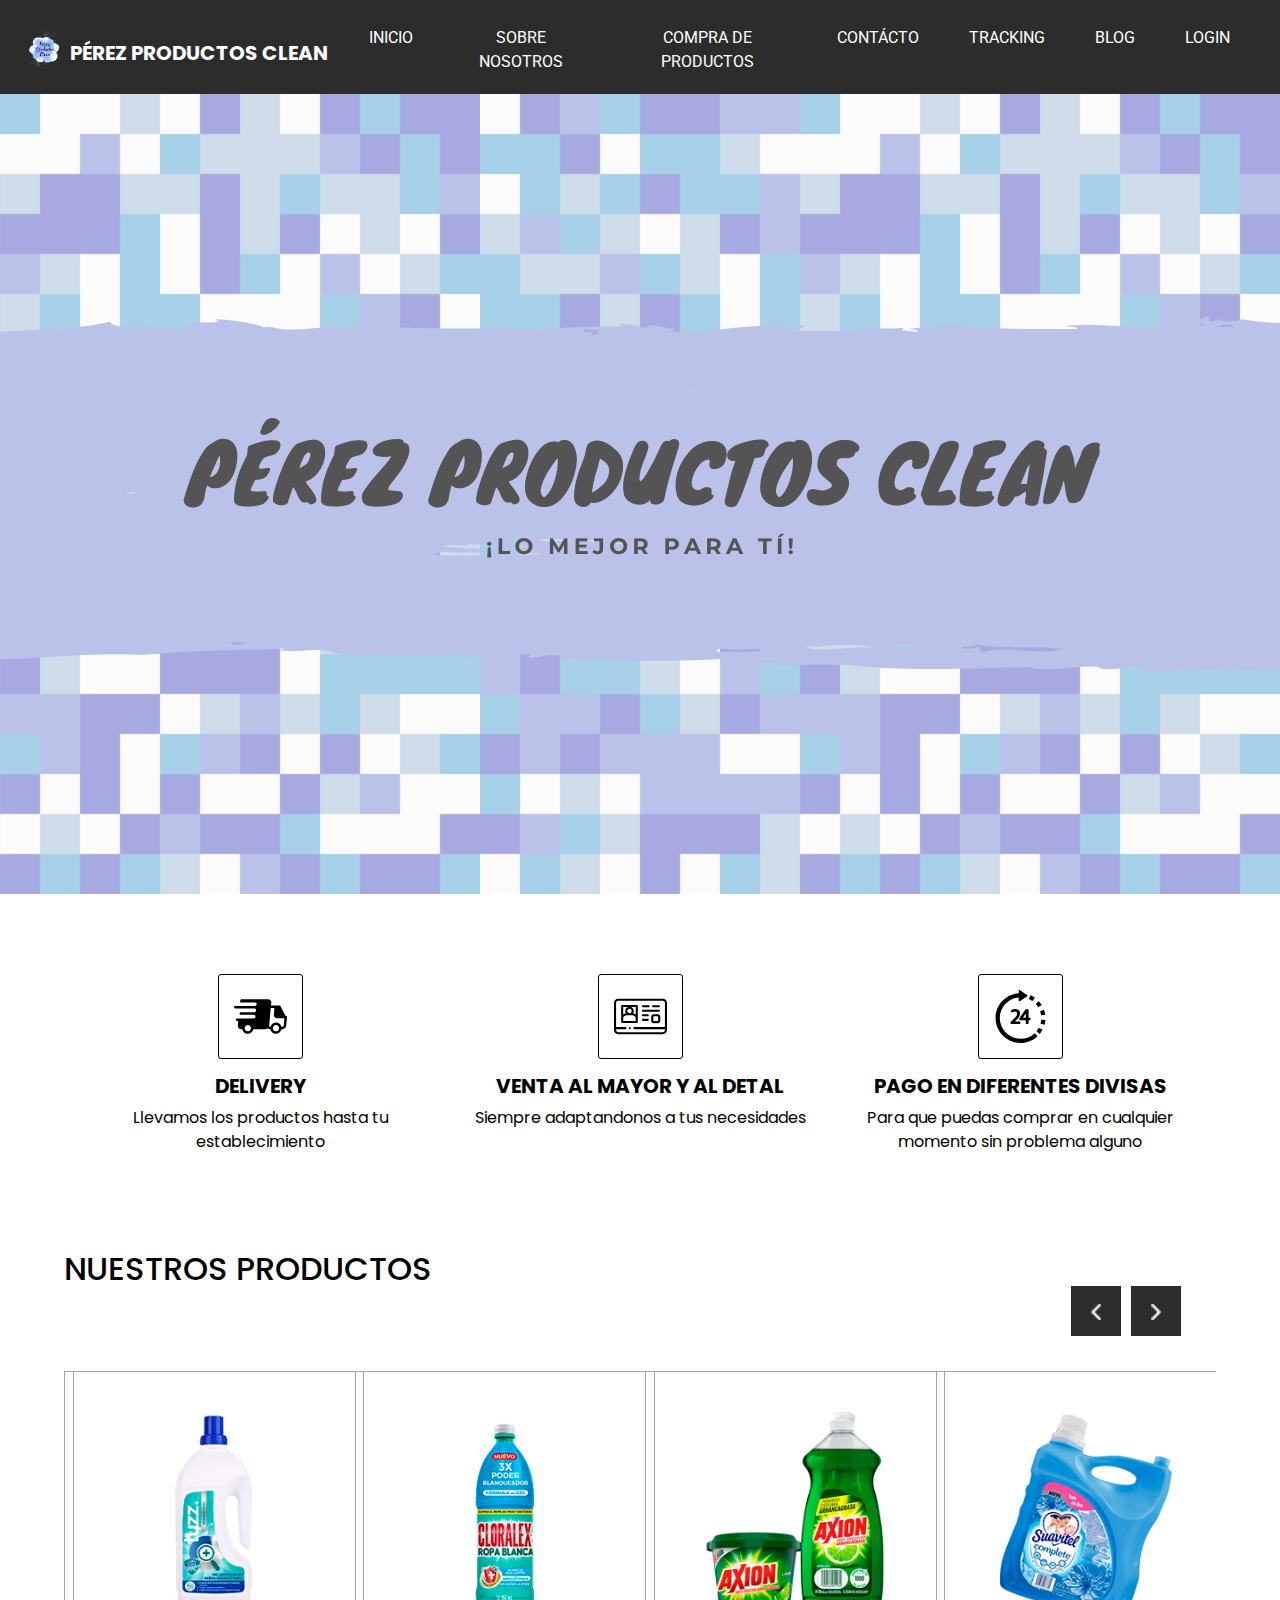
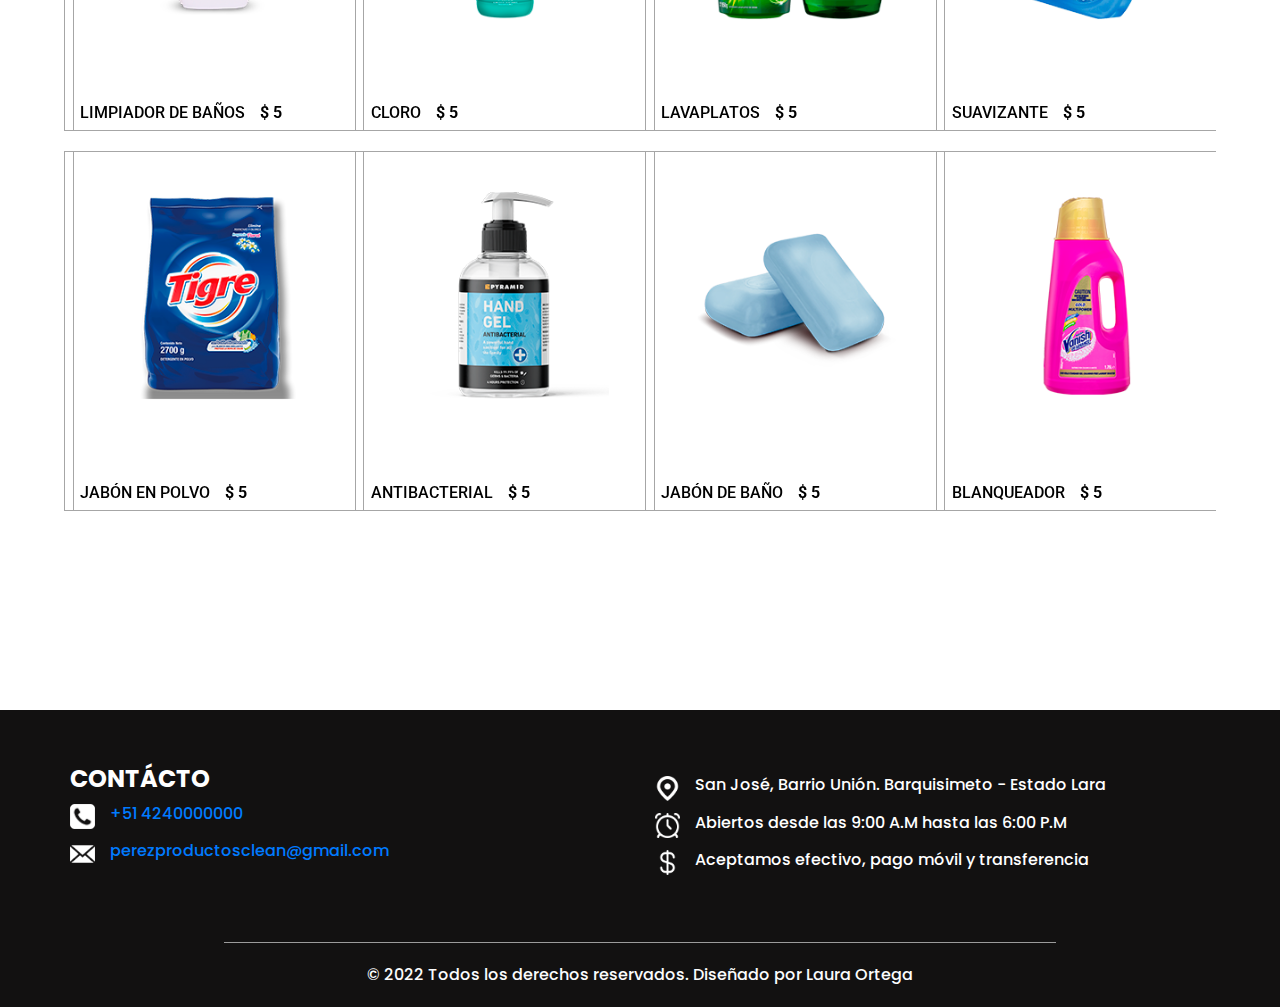
<file: vistas/index.html>
<!DOCTYPE html>
<html>

<head>
  <!-- Basic -->
  <meta charset="utf-8" />
  <meta http-equiv="X-UA-Compatible" content="IE=edge" />
  <!-- Mobile Metas -->
  <meta name="viewport" content="width=device-width, initial-scale=1, shrink-to-fit=no" />
  <!-- Site Metas -->
  <meta name="keywords" content="" />
  <meta name="description" content="" />
  <meta name="author" content="" />

  <title>Pérez Productos Clean</title>

  <!-- slider stylesheet -->
  <link rel="stylesheet" type="text/css"
    href="https://cdnjs.cloudflare.com/ajax/libs/OwlCarousel2/2.1.3/assets/owl.carousel.min.css" />

  <!-- font awesome style -->
  <link rel="stylesheet" href="https://cdnjs.cloudflare.com/ajax/libs/font-awesome/4.7.0/css/font-awesome.min.css">


  <!-- bootstrap core css -->
  <link rel="stylesheet" type="text/css" href="../public/css/bootstrap/bootstrap.css" />

  <!-- fonts style -->
  <link href="https://fonts.googleapis.com/css?family=Poppins:400,600,700|Roboto:400,700&display=swap" rel="stylesheet">

  <!-- Custom styles for this template -->
  <link href="../public/css/style.css" rel="stylesheet" />
  <!-- responsive style -->
  <link href="../public/css/responsive.css" rel="stylesheet" />
</head>

<body>
  <div class="hero_area">
    <!-- header section strats -->
    <header class="header_section">

      <div class="container-fluid">
        <nav class="navbar navbar-expand-lg custom_nav-container pt-3">
          <a class="navbar-brand" href="index.html">
            <img src="../public/images/logo.png" alt="">
            <span>
              Pérez Productos Clean
            </span>
          </a>
          <button class="navbar-toggler" type="button" data-toggle="collapse" data-target="#navbarSupportedContent"
            aria-controls="navbarSupportedContent" aria-expanded="false" aria-label="Toggle navigation">
            <span class="navbar-toggler-icon"></span>
          </button>

          <div class="collapse navbar-collapse" id="navbarSupportedContent">
            <div class="d-flex  flex-column flex-lg-row align-items-center w-100 justify-content-between">
              <ul class="navbar-nav  ">
                <li class="nav-item active">
                  <a class="nav-link" href="index.html" active>Inicio <span class="sr-only">(current)</span></a>
                </li>
                <li class="nav-item">
                  <a class="nav-link" href="about.html"> Sobre Nosotros </a>
                </li>
                <li class="nav-item">
                  <a class="nav-link" href="buy.html"> Compra de Productos </a>
                </li>
                <li class="nav-item">
                  <a class="nav-link" href="contact.html">Contácto</a>
                </li>
                <li class="nav-item">
                  <a class="nav-link" href="tracking.html">Tracking</a>
                </li>
                <li class="nav-item">
                  <a class="nav-link" href="blog.html">Blog</a>
                </li>
                <li class="nav-item">
                  <a class="nav-link" href="login.html">Login</a>
                </li>

              </ul>

            </div>
          </div>

        </nav>
      </div>
    </header>

    <div class="pic-hero_area">

    </div>
    <!-- end header section -->
  </div>

  <section class="feature_section  layout_padding">
    <div class="container">
      <div class="feature_container">
        <div class="box">
          <div class="img-box">
            <svg version="1.1" id="Capa_1" xmlns="http://www.w3.org/2000/svg" xmlns:xlink="http://www.w3.org/1999/xlink"
              x="0px" y="0px" viewBox="0 0 422.518 422.518" style="enable-background:new 0 0 422.518 422.518;"
              xml:space="preserve">
              <path d="M422.512,215.424c0-0.079-0.004-0.158-0.005-0.237c-0.116-5.295-4.368-9.514-9.727-9.514h-2.554l-39.443-76.258
             c-1.664-3.22-4.983-5.225-8.647-5.226l-67.34-0.014l2.569-20.364c0.733-8.138-1.783-15.822-7.086-21.638
             c-5.293-5.804-12.683-9.001-20.81-9.001h-209c-5.255,0-9.719,4.066-10.22,9.308l-2.095,16.778h119.078
             c7.732,0,13.836,6.268,13.634,14c-0.203,7.732-6.635,14-14.367,14H126.78c0.007,0.02,0.014,0.04,0.021,0.059H10.163
             c-5.468,0-10.017,4.432-10.16,9.9c-0.143,5.468,4.173,9.9,9.641,9.9H164.06c7.168,1.104,12.523,7.303,12.326,14.808
             c-0.216,8.242-7.039,14.925-15.267,14.994H54.661c-5.523,0-10.117,4.477-10.262,10c-0.145,5.523,4.215,10,9.738,10h105.204
             c7.273,1.013,12.735,7.262,12.537,14.84c-0.217,8.284-7.109,15-15.393,15H35.792v0.011H25.651c-5.523,0-10.117,4.477-10.262,10
             c-0.145,5.523,4.214,10,9.738,10h8.752l-3.423,35.818c-0.734,8.137,1.782,15.821,7.086,21.637c5.292,5.805,12.683,9.001,20.81,9.001
             h7.55C69.5,333.8,87.3,349.345,109.073,349.345c21.773,0,40.387-15.545,45.06-36.118h94.219c7.618,0,14.83-2.913,20.486-7.682
             c5.172,4.964,12.028,7.682,19.514,7.682h1.55c3.597,20.573,21.397,36.118,43.171,36.118c21.773,0,40.387-15.545,45.06-36.118h6.219
             c16.201,0,30.569-13.171,32.029-29.36l6.094-67.506c0.008-0.091,0.004-0.181,0.01-0.273c0.01-0.139,0.029-0.275,0.033-0.415
             C422.52,215.589,422.512,215.508,422.512,215.424z M109.597,329.345c-13.785,0-24.707-11.214-24.346-24.999
             c0.361-13.786,11.87-25.001,25.655-25.001c13.785,0,24.706,11.215,24.345,25.001C134.89,318.131,123.382,329.345,109.597,329.345z
              M333.597,329.345c-13.785,0-24.706-11.214-24.346-24.999c0.361-13.786,11.87-25.001,25.655-25.001
             c13.785,0,24.707,11.215,24.345,25.001C358.89,318.131,347.382,329.345,333.597,329.345z M396.457,282.588
             c-0.52,5.767-5.823,10.639-11.58,10.639h-6.727c-4.454-19.453-21.744-33.882-42.721-33.882c-20.977,0-39.022,14.429-44.494,33.882
             h-2.059c-2.542,0-4.81-0.953-6.389-2.685c-1.589-1.742-2.337-4.113-2.106-6.676l12.609-139.691l28.959,0.006l-4.59,50.852
             c-0.735,8.137,1.78,15.821,7.083,21.637c5.292,5.806,12.685,9.004,20.813,9.004h56.338L396.457,282.588z" />
              <g>
              </g>
              <g>
              </g>
              <g>
              </g>
              <g>
              </g>
              <g>
              </g>
              <g>
              </g>
              <g>
              </g>
              <g>
              </g>
              <g>
              </g>
              <g>
              </g>
              <g>
              </g>
              <g>
              </g>
              <g>
              </g>
              <g>
              </g>
              <g>
              </g>
            </svg>
          </div>
          <div class="detail-box">
            <h5>
              Delivery
            </h5>
            <p>
              Llevamos los productos hasta tu establecimiento
            </p>
          </div>
        </div>
        <div class="box">
          <div class="img-box">
            <svg id="Capa_1" enable-background="new 0 0 512 512" height="512" viewBox="0 0 512 512" width="512"
              xmlns="http://www.w3.org/2000/svg">
              <path
                d="m471.728 84.718h-431.456c-22.206 0-40.272 18.066-40.272 40.272v243.623 18.395.005c0 22.205 18.064 40.27 40.27 40.27h431.46c22.205 0 40.27-18.065 40.27-40.27v-.005-18.395-243.623c0-22.206-18.066-40.272-40.272-40.272zm-431.456 20h431.455c11.179 0 20.272 9.094 20.272 20.272v233.623h-294.622c-5.522 0-10 4.477-10 10s4.478 10 10 10h294.623v8.395c0 11.178-9.094 20.272-20.272 20.272h-431.456c-11.178 0-20.272-9.094-20.272-20.273v-8.395h89.418c5.522 0 10-4.477 10-10s-4.478-10-10-10h-89.418v-233.622c0-11.178 9.094-20.272 20.272-20.272z" />
              <path
                d="m280.063 167.544h53.989c5.522 0 10-4.477 10-10s-4.478-10-10-10h-53.989c-5.522 0-10 4.477-10 10s4.477 10 10 10z" />
              <path
                d="m377.55 167.544h55.505c5.522 0 10-4.477 10-10s-4.478-10-10-10h-55.505c-5.522 0-10 4.477-10 10s4.477 10 10 10z" />
              <path
                d="m280.063 210.314h152.992c5.522 0 10-4.477 10-10s-4.478-10-10-10h-152.992c-5.522 0-10 4.477-10 10s4.477 10 10 10z" />
              <path
                d="m280.063 254.169h45.989c5.522 0 10-4.477 10-10s-4.478-10-10-10h-45.989c-5.522 0-10 4.477-10 10s4.477 10 10 10z" />
              <path
                d="m422.75 234.169h-38.993c-13.348 0-24.207 10.859-24.207 24.207v37.636c0 13.348 10.859 24.208 24.207 24.208h38.993c13.348 0 24.207-10.859 24.207-24.208v-37.636c0-13.348-10.859-24.207-24.207-24.207zm4.207 61.843c0 2.32-1.888 4.208-4.207 4.208h-38.993c-2.319 0-4.207-1.888-4.207-4.208v-37.636c0-2.32 1.888-4.207 4.207-4.207h38.993c2.319 0 4.207 1.887 4.207 4.207z" />
              <path
                d="m280.063 298.297h45.989c5.522 0 10-4.477 10-10s-4.478-10-10-10h-45.989c-5.522 0-10 4.477-10 10s4.477 10 10 10z" />
              <path
                d="m79.072 319.081h140.993c5.522 0 10-4.477 10-10v-39.955-114.582c0-5.523-4.478-10-10-10h-140.993c-5.522 0-10 4.477-10 10v114.583 39.955c0 5.522 4.478 9.999 10 9.999zm130.993-20h-120.993v-28.724c.03-.113.06-.227.091-.339 4.169-15.41 18.521-26.172 34.902-26.172h51.008c16.38 0 30.732 10.763 34.902 26.169.03.113.061.226.09.339zm-81.794-96.534c0-11.744 9.554-21.298 21.298-21.298s21.298 9.554 21.298 21.298-9.554 21.298-21.298 21.298-21.298-9.554-21.298-21.298zm81.794 33.371c-7.335-5.755-16.118-9.714-25.618-11.298 4.058-6.39 6.42-13.958 6.42-22.073 0-17.041-10.376-31.702-25.14-38.003h44.339v71.374zm-76.653-71.374c-14.765 6.301-25.14 20.963-25.14 38.003 0 8.114 2.362 15.683 6.42 22.073-9.501 1.583-18.285 5.543-25.619 11.298v-71.374z" />
              <path
                d="m159.66 360.3c-7.549-5.03-17.605 2.261-15.18 10.977 1.142 4.104 4.876 7.118 9.141 7.321 4.271.204 8.264-2.408 9.808-6.389 1.66-4.282.096-9.38-3.769-11.909z" />
            </svg>
          </div>
          <div class="detail-box">
            <h5>
              Venta al mayor y al detal
            </h5>
            <p>
              Siempre adaptandonos a tus necesidades
            </p>
          </div>
        </div>
        <div class="box">
          <div class="img-box">
            <svg version="1.1" id="Capa_1" xmlns="http://www.w3.org/2000/svg" xmlns:xlink="http://www.w3.org/1999/xlink"
              x="0px" y="0px" viewBox="0 0 315.377 315.377" style="enable-background:new 0 0 315.377 315.377;"
              xml:space="preserve">
              <g>
                <g>
                  <path
                    d="M107.712,181.769l-7.938,7.705c-1.121,1.089-1.753,2.584-1.753,4.146v3.288c0,3.191,2.588,5.779,5.78,5.779h47.4
                 c3.196,0,5.782-2.588,5.782-5.779v-4.256c0-3.191-2.586-5.78-5.782-5.78h-26.19l0.722-0.664
                 c17.117-16.491,29.232-29.471,29.232-46.372c0-13.513-8.782-27.148-28.409-27.148c-8.568,0-16.959,2.75-23.629,7.74
                 c-2.166,1.625-2.918,4.537-1.803,7.007l1.458,3.224c0.708,1.568,2.074,2.739,3.735,3.195c1.651,0.456,3.433,0.148,4.842-0.836
                 c4.289-2.995,8.704-4.515,13.127-4.515c8.608,0,12.971,4.28,12.971,12.662C137.142,152.524,127.72,162.721,107.712,181.769z" />
                </g>
                <g>
                  <path d="M194.107,114.096c-0.154-0.014-0.31-0.02-0.464-0.02h-1.765c-1.89,0-3.658,0.923-4.738,2.469l-35.4,50.66
                 c-0.678,0.971-1.041,2.127-1.041,3.311v4.061c0,3.192,2.586,5.78,5.778,5.78h32.322v16.551c0,3.191,2.586,5.779,5.778,5.779h5.519
                 c3.19,0,5.781-2.588,5.781-5.779v-16.551h5.698c3.192,0,5.781-2.588,5.781-5.78v-3.753c0-3.19-2.589-5.779-5.781-5.779h-5.698
                 v-45.189c0-3.19-2.591-5.779-5.781-5.779h-5.519C194.419,114.077,194.261,114.083,194.107,114.096z M188.799,165.045h-17.453
                 c4.434-6.438,12.015-17.487,17.453-25.653V165.045z" />
                </g>
                <g>
                  <path
                    d="M157.906,290.377c-68.023,0-123.365-55.342-123.365-123.365c0-64.412,49.625-117.443,112.647-122.895v19.665
                 c0,1.397,0.771,2.681,2.003,3.337c0.558,0.298,1.169,0.444,1.778,0.444c0.737,0,1.474-0.216,2.108-0.643l44.652-30
                 c1.046-0.702,1.673-1.879,1.673-3.139c0-1.259-0.627-2.437-1.673-3.139l-44.652-30c-1.159-0.779-2.654-0.857-3.887-0.198
                 c-1.232,0.657-2.003,1.941-2.003,3.337v15.254C70.364,24.547,9.54,88.806,9.54,167.011c0,81.809,66.558,148.365,148.365,148.365
                 c37.876,0,73.934-14.271,101.532-40.183l-17.111-18.226C219.38,278.512,189.4,290.377,157.906,290.377z" />
                </g>
                <g>
                  <path d="M284.552,89.689c-5.111-8.359-11.088-16.252-17.759-23.456l-18.344,16.985c5.552,5.995,10.522,12.562,14.776,19.515
                 L284.552,89.689z" />
                </g>
                <g>
                  <path d="M280.146,150.258l24.773-3.363c-1.322-9.74-3.625-19.373-6.846-28.632l-23.612,8.211
                 C277.135,134.163,279.047,142.165,280.146,150.258z" />
                </g>
                <g>
                  <path d="M242.999,45.459c-8.045-5.643-16.678-10.496-25.66-14.427l-10.022,22.903c7.464,3.267,14.64,7.301,21.327,11.991
                 L242.999,45.459z" />
                </g>
                <g>
                  <path d="M253.208,245.353l19.303,15.887c6.244-7.587,11.75-15.817,16.363-24.462l-22.055-11.771
                 C262.983,232.195,258.404,239.041,253.208,245.353z" />
                </g>
                <g>
                  <path d="M280.908,176.552c-0.622,8.157-2.061,16.264-4.273,24.093l24.057,6.802c2.666-9.426,4.396-19.18,5.146-28.99
                 L280.908,176.552z" />
                </g>
              </g>
              <g>
              </g>
              <g>
              </g>
              <g>
              </g>
              <g>
              </g>
              <g>
              </g>
              <g>
              </g>
              <g>
              </g>
              <g>
              </g>
              <g>
              </g>
              <g>
              </g>
              <g>
              </g>
              <g>
              </g>
              <g>
              </g>
              <g>
              </g>
              <g>
              </g>
            </svg>

          </div>
          <div class="detail-box">
            <h5>
              pago en diferentes divisas
            </h5>
            <p>
              Para que puedas comprar en cualquier momento sin problema alguno
            </p>
          </div>
        </div>
      </div>
    </div>
  </section>

  <!-- end feature section -->


  <!-- Catalogo -->

  <section class="health_section layout_padding no_padding_top">
    <div class="health_carousel-container">
      <h2 class="text-uppercase">
        Nuestros Productos

      </h2>
      <div class="carousel-wrap layout_padding2">
        <div class="owl-carousel">
          <div class="item">
            <div class="box">
              <div class="img-box">
                <a href="product.html" class="product-a">
                  <img class="p-height" src="../public/images/p1.png" alt="">
                </a>
                
              </div>
              <div class="detail-box">
                <div class="text">
                  <h6>
                    Limpiador de Baños
                  </h6>
                  <h6 class="price">
                    <span>
                      $
                    </span>
                    5
                  </h6>
                </div>
              </div>
            </div>
            <!--Fin Box-->
            <div class="box">
              <div class="img-box">
                <a href="product.html" class="product-a">
                  <img class="p-height" src="../public/images/p2.png" alt="">
                </a>
              </div>
              <div class="detail-box">
                <div class="text">
                  <h6>
                    Jabón en Polvo
                  </h6>
                  <h6 class="price">
                    <span>
                      $
                    </span>
                    5
                  </h6>
                </div>
              </div>
            </div>
            <!--Fin Box-->
          </div>
          <!--item. Por cada dos productos, insertar un item-->

          <div class="item">
            <div class="box">
              <div class="img-box">
                <a href="product.html" class="product-a">
                  <img class="p-height" src="../public/images/p3.png" alt="">
                </a>
              </div>
              <div class="detail-box">
                <div class="text">
                  <h6>
                    Cloro
                  </h6>
                  <h6 class="price">
                    <span>
                      $
                    </span>
                    5
                  </h6>
                </div>
              </div>
            </div>
            <!--Fin Box-->
            <div class="box">
              <div class="img-box">
                <a href="product.html" class="product-a">
                  <img class="p-height" src="../public/images/p4.png" alt="">
                </a>
              </div>
              <div class="detail-box">
                <div class="text">
                  <h6>
                    Antibacterial
                  </h6>
                  <h6 class="price">
                    <span>
                      $
                    </span>
                    5
                  </h6>
                </div>
              </div>
            </div>
            <!--Fin Box-->
          </div>
          <!--item. Por cada dos productos, insertar un item-->

          <div class="item">
            <div class="box">
              <div class="img-box">
                <a href="product.html" class="product-a">
                  <img class="p-height" src="../public/images/p5.png" alt="">
                </a>
              </div>
              <div class="detail-box">
                <div class="text">
                  <h6>
                    Lavaplatos
                  </h6>
                  <h6 class="price">
                    <span>
                      $
                    </span>
                    5
                  </h6>
                </div>
              </div>
            </div>
            <!--Fin Box-->
            <div class="box">
              <div class="img-box">
                <a href="product.html" class="product-a">
                  <img class="p-height" src="../public/images/p6.png" alt="">
                </a>
              </div>
              <div class="detail-box">
                <div class="text">
                  <h6>
                    Jabón de Baño
                  </h6>
                  <h6 class="price">
                    <span>
                      $
                    </span>
                    5
                  </h6>
                </div>
              </div>
            </div>
            <!--Fin Box-->
          </div>
          <!--item. Por cada dos productos, insertar un item-->
          <div class="item">
            <div class="box">
              <div class="img-box">
                <a href="product.html" class="product-a">
                  <img class="p-height" src="../public/images/p7.png" alt="">
                </a>
              </div>
              <div class="detail-box">
                <div class="text">
                  <h6>
                    Suavizante
                  </h6>
                  <h6 class="price">
                    <span>
                      $
                    </span>
                    5
                  </h6>
                </div>
              </div>
            </div>
            <!--Fin Box-->
            <div class="box">
              <div class="img-box">
                <a href="product.html" class="product-a">
                  <img class="p-height" src="../public/images/p8.png" alt="">
                </a>
              </div>
              <div class="detail-box">
                <div class="text">
                  <h6>
                    Blanqueador
                  </h6>
                  <h6 class="price">
                    <span>
                      $
                    </span>
                    5
                  </h6>
                </div>
              </div>
            </div>
            <!--Fin Box-->
          </div>
          <!--item. Por cada dos productos, insertar un item-->
        </div>
      </div>
    </div>

    </div>
    <div class="d-flex justify-content-center">
      <a href="buy.html">
        Comprar
      </a>
    </div>
  </section>

  <!-- end health section -->


  <!-- info section -->
  <section class="info_section layout_padding2">
    <div class="container">
      <div class="row">
        <div class="col-md-6">
          <div class="info_contact">
            <h4>
              Contácto
            </h4>
            <div class="box">
              <div class="img-box">
                <a href="https://walink.co/d055dd">
                  <img src="../public/images/telephone-symbol-button.png" alt="">
                </a>
              </div>
              <div class="detail-box">
                <h6>
                  <a href="https://walink.co/d055dd">
                    +51 4240000000</a>
                </h6>
              </div>
            </div>
            <div class="box">
              <div class="img-box">
                <a href="mailto:1005.26976713.ucla@gmail.com">
                  <img src="../public/images/email.png" alt=""></a>
              </div>
              <div class="detail-box">
                <h6>
                  <a href="mailto:1005.26976713.ucla@gmail.com">perezproductosclean@gmail.com</a>

                </h6>
              </div>
            </div>
            <!--box-->
          </div>
        </div>
        <!--fin col-md-x-->
        <div class="col-md-6">
          <div class="info_contact">
            <div class="box">
              <div class="img-box">
                <img src="../public/images/ubicacion.png" alt="">
              </div>
              <div class="detail-box text-center">
                <h6>
                  San José, Barrio Unión. Barquisimeto - Estado Lara
                </h6>
              </div>
            </div>
            <!--box-->

            <div class="box">
              <div class="img-box">
                <img src="../public/images/reloj.png" alt="">
              </div>
              <div class="detail-box text-center">
                <h6>
                  Abiertos desde las 9:00 A.M hasta las 6:00 P.M
                </h6>
              </div>
            </div>
            <!--box-->

            <div class="box">
              <div class="img-box">
                <img src="../public/images/pago.png" alt="">
              </div>
              <div class="detail-box text-center">
                <h6>
                  Aceptamos efectivo, pago móvil y transferencia
                </h6>
              </div>
            </div>
            <!--box-->
          </div>
        </div>
      </div>
    </div>
  </section>


  <!-- end info section -->

  <!-- footer section -->
  <section class="footer_section">
    <p>
      &copy; 2022 Todos los derechos reservados. Diseñado por
      <a href="https://github.com/Pancratzia">Laura Ortega</a>
    </p>
  </section>
  <!-- footer section -->

  <script type="text/javascript" src="../public/js/jquery-3.4.1.min.js"></script>
  <script type="text/javascript" src="../public/js/bootstrap.js"></script>
  <script type="text/javascript" src="../public/js/owl.carousel.min.js">
  </script>
  <script type="text/javascript">
    $(".owl-carousel").owlCarousel({
      loop: true,
      margin: 10,
      nav: true,
      navText: [],
      autoplay: true,
      responsive: {
        0: {
          items: 1
        },
        600: {
          items: 2
        },
        1000: {
          items: 4
        }
      }
    });
  </script>
  <script type="text/javascript">
    $(".owl-2").owlCarousel({
      loop: true,
      margin: 10,
      nav: true,
      navText: [],
      autoplay: true,

      responsive: {
        0: {
          items: 1
        },
        600: {
          items: 2
        },
        1000: {
          items: 4
        }
      }
    });
  </script>
</body>

</html>
</file>
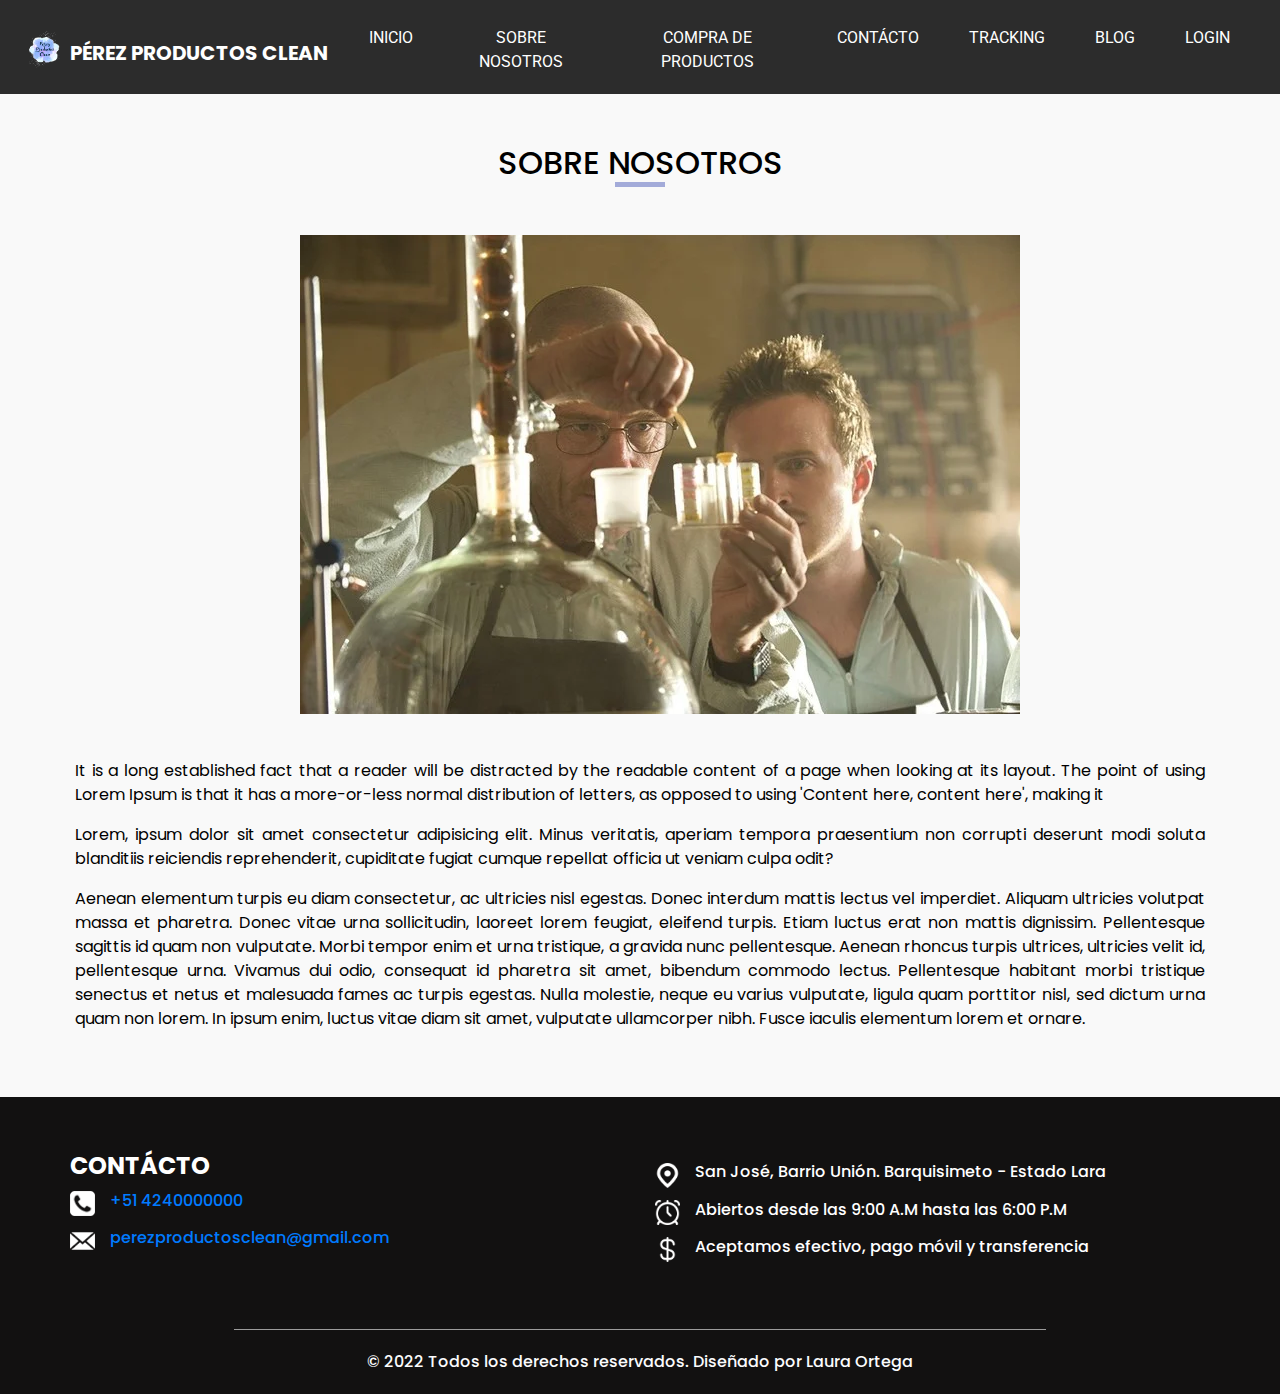
<file: vistas/about.html>
<!DOCTYPE html>
<html>

<head>
  <!-- Basic -->
  <meta charset="utf-8" />
  <meta http-equiv="X-UA-Compatible" content="IE=edge" />
  <!-- Mobile Metas -->
  <meta name="viewport" content="width=device-width, initial-scale=1, shrink-to-fit=no" />
  <!-- Site Metas -->
  <meta name="keywords" content="" />
  <meta name="description" content="" />
  <meta name="author" content="" />

  <title>Sobre Nosotros - Pérez Productos Clean</title>

  <!-- slider stylesheet -->
  <link rel="stylesheet" type="text/css"
    href="https://cdnjs.cloudflare.com/ajax/libs/OwlCarousel2/2.1.3/assets/owl.carousel.min.css" />

  <!-- font awesome style -->
  <link rel="stylesheet" href="https://cdnjs.cloudflare.com/ajax/libs/font-awesome/4.7.0/css/font-awesome.min.css">


  <!-- bootstrap core css -->
  <link rel="stylesheet" type="text/css" href="../public/css/bootstrap/bootstrap.css" />

  <!-- fonts style -->
  <link href="https://fonts.googleapis.com/css?family=Poppins:400,600,700|Roboto:400,700&display=swap" rel="stylesheet">

  <!-- Custom styles for this template -->
  <link href="../public/css/style.css" rel="stylesheet" />
  <!-- responsive style -->
  <link href="../public/css/responsive.css" rel="stylesheet" />
</head>

<body class="sub_page">
  <div class="hero_area">
    <!-- header section strats -->
    <header class="header_section">
      
      <div class="container-fluid">
        <nav class="navbar navbar-expand-lg custom_nav-container pt-3">
          <a class="navbar-brand" href="index.html">
            <img src="../public/images/logo.png" alt="">
            <span>
              Pérez Productos Clean
            </span>
          </a>
          <button class="navbar-toggler" type="button" data-toggle="collapse" data-target="#navbarSupportedContent"
            aria-controls="navbarSupportedContent" aria-expanded="false" aria-label="Toggle navigation">
            <span class="navbar-toggler-icon"></span>
          </button>

          <div class="collapse navbar-collapse" id="navbarSupportedContent">
            <div class="d-flex  flex-column flex-lg-row align-items-center w-100 justify-content-between">
              <ul class="navbar-nav  ">
                <li class="nav-item active">
                  <a class="nav-link" href="index.html">Inicio <span class="sr-only">(current)</span></a>
                </li>
                <li class="nav-item">
                  <a class="nav-link" href="about.html"> Sobre Nosotros </a>
                </li>
                <li class="nav-item">
                  <a class="nav-link" href="buy.html"> Compra de Productos </a>
                </li>
                <li class="nav-item">
                  <a class="nav-link" href="contact.html">Contácto</a>
                </li>
                <li class="nav-item">
                  <a class="nav-link" href="tracking.html">Tracking</a>
                </li>
                <li class="nav-item">
                  <a class="nav-link" href="blog.html">Blog</a>
                </li>
                <li class="nav-item">
                  <a class="nav-link" href="login.html">Login</a>
                </li>
              </ul>

            </div>
          </div>

        </nav>
      </div>
    </header>
    <!-- end header section -->
  </div>


  <!-- about section -->
  <section class="about_section layout_padding">
    <div class="container">
      <div class="custom_heading-container ">
        <h2>
          Sobre Nosotros
        </h2>
      </div>


      <div class="img-box">
        <img src="../public/images/aboutpic.webp" alt="">
      </div>
      <div class="detail-box about-detail-box">
        <p>
          It is a long established fact that a reader will be distracted by the readable content of a page when looking
          at its layout. The point of using Lorem Ipsum is that it has a more-or-less normal distribution of letters, as
          opposed to using 'Content here, content here', making it
        </p>
        <p>Lorem, ipsum dolor sit amet consectetur adipisicing elit. Minus veritatis, aperiam tempora praesentium non
          corrupti deserunt modi soluta blanditiis reiciendis reprehenderit, cupiditate fugiat cumque repellat officia
          ut veniam culpa odit?</p>
        <p>Aenean elementum turpis eu diam consectetur, ac ultricies nisl egestas. Donec interdum mattis lectus vel
          imperdiet. Aliquam ultricies volutpat massa et pharetra. Donec vitae urna sollicitudin, laoreet lorem feugiat,
          eleifend turpis. Etiam luctus erat non mattis dignissim. Pellentesque sagittis id quam non vulputate. Morbi
          tempor enim et urna tristique, a gravida nunc pellentesque. Aenean rhoncus turpis ultrices, ultricies velit
          id, pellentesque urna. Vivamus dui odio, consequat id pharetra sit amet, bibendum commodo lectus. Pellentesque
          habitant morbi tristique senectus et netus et malesuada fames ac turpis egestas. Nulla molestie, neque eu
          varius vulputate, ligula quam porttitor nisl, sed dictum urna quam non lorem. In ipsum enim, luctus vitae diam
          sit amet, vulputate ullamcorper nibh. Fusce iaculis elementum lorem et ornare.</p>
      </div>
    </div>
  </section>



  <!-- info section -->
   <section class="info_section layout_padding2">
    <div class="container">
      <div class="row">
        <div class="col-md-6">
          <div class="info_contact">
            <h4>
              Contácto
            </h4>
            <div class="box">
              <div class="img-box">
                <a href="https://walink.co/d055dd">
                  <img src="../public/images/telephone-symbol-button.png" alt="">
                </a>
              </div>
              <div class="detail-box">
                <h6>
                  <a href="https://walink.co/d055dd">
                    +51 4240000000</a>
                </h6>
              </div>
            </div>
            <div class="box">
              <div class="img-box">
                <a href="mailto:1005.26976713.ucla@gmail.com">
                  <img src="../public/images/email.png" alt=""></a>
              </div>
              <div class="detail-box">
                <h6>
                  <a href="mailto:1005.26976713.ucla@gmail.com">perezproductosclean@gmail.com</a>

                </h6>
              </div>
            </div>
            <!--box-->
          </div>
        </div>
        <!--fin col-md-x-->
        <div class="col-md-6">
          <div class="info_contact">
            <div class="box">
              <div class="img-box">
                <img src="../public/images/ubicacion.png" alt="">
              </div>
              <div class="detail-box text-center">
                <h6>
                  San José, Barrio Unión. Barquisimeto - Estado Lara
                </h6>
              </div>
            </div>
            <!--box-->

            <div class="box">
              <div class="img-box">
                <img src="../public/images/reloj.png" alt="">
              </div>
              <div class="detail-box text-center">
                <h6>
                  Abiertos desde las 9:00 A.M hasta las 6:00 P.M
                </h6>
              </div>
            </div>
            <!--box-->

            <div class="box">
              <div class="img-box">
                <img src="../public/images/pago.png" alt="">
              </div>
              <div class="detail-box text-center">
                <h6>
                  Aceptamos efectivo, pago móvil y transferencia
                </h6>
              </div>
            </div>
            <!--box-->
          </div>
        </div>
      </div>
    </div>
  </section>


  <!-- end info section -->

  <!-- footer section -->
  <section class="container-fluid footer_section">
    <p>
      &copy; 2022 Todos los derechos reservados. Diseñado por
      <a href="https://github.com/Pancratzia">Laura Ortega</a>
    </p>
  </section>
  <!-- footer section -->

  <script type="text/javascript" src="../public/js/jquery-3.4.1.min.js"></script>
  <script type="text/javascript" src="../public/js/bootstrap.js"></script>
  <script type="text/javascript" src="../public/js/owl.carousel.min.js">
  </script>
 
</body>

</html>
</file>
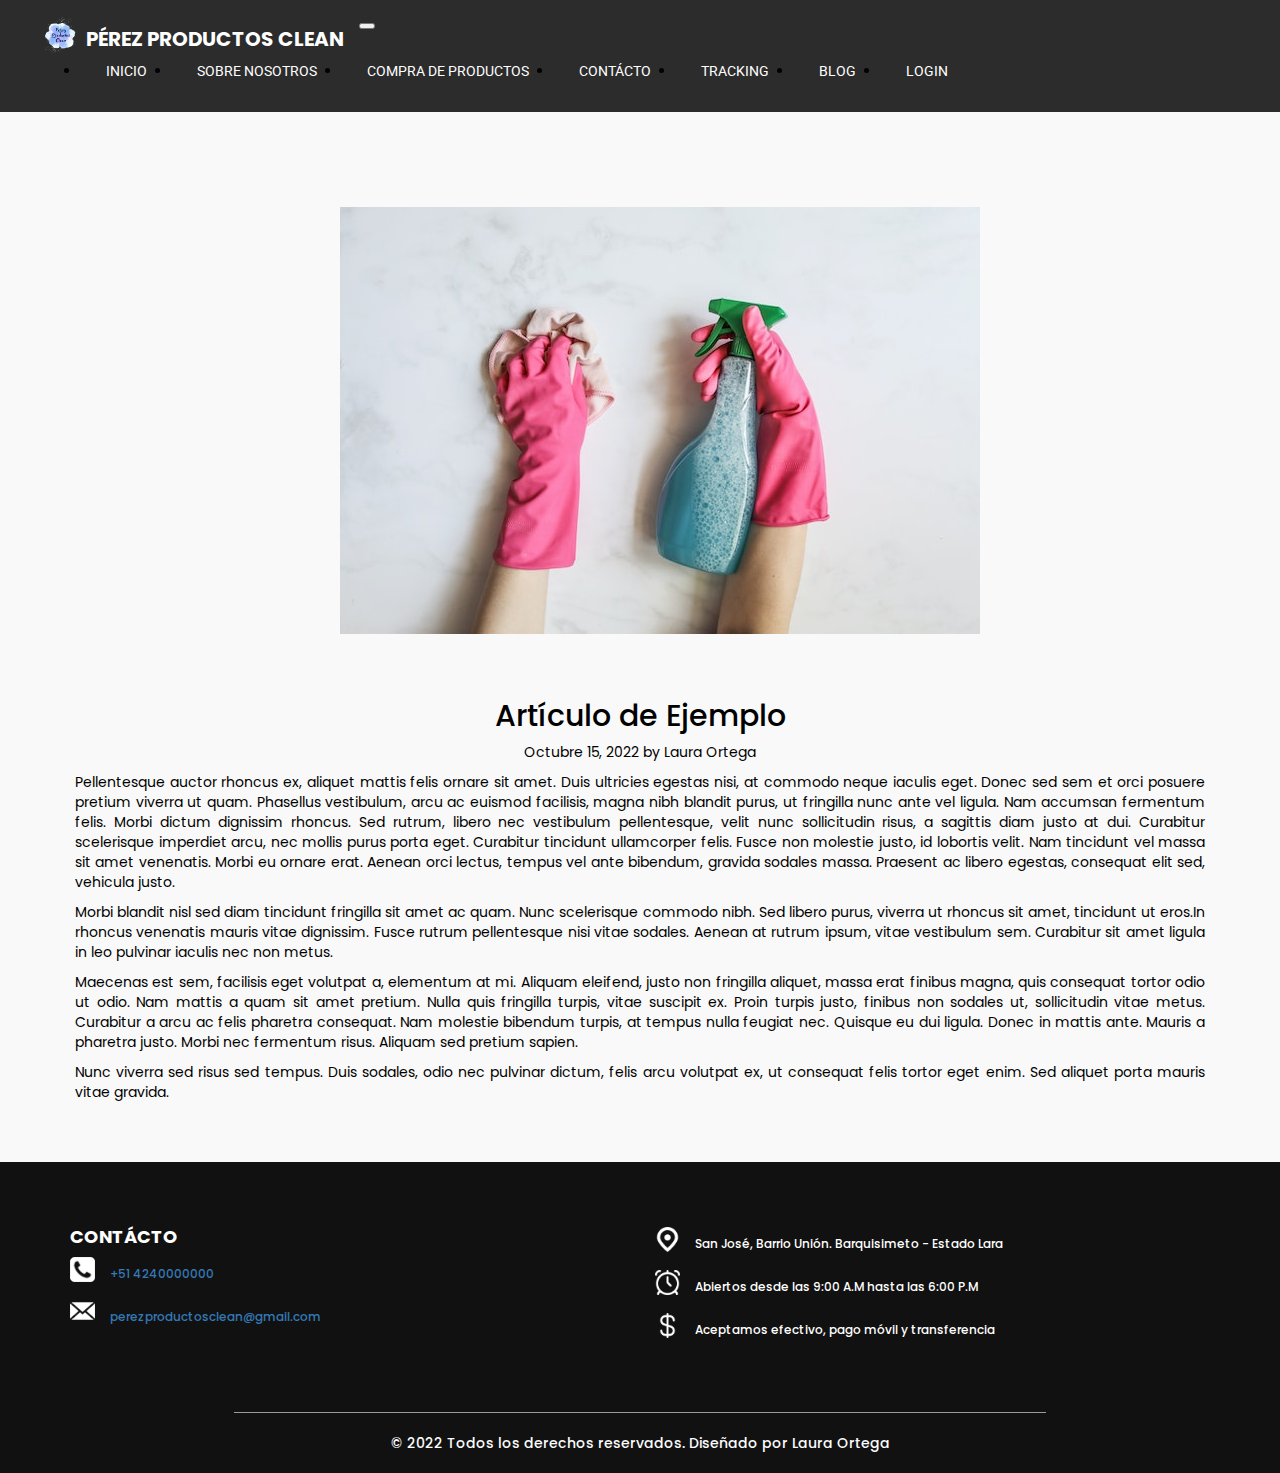
<file: vistas/article.html>
<!DOCTYPE html>
<html>

<head>
    <!-- Basic -->
    <meta charset="utf-8" />
    <meta http-equiv="X-UA-Compatible" content="IE=edge" />
    <!-- Mobile Metas -->
    <meta name="viewport" content="width=device-width, initial-scale=1, shrink-to-fit=no" />
    <!-- Site Metas -->
    <meta name="keywords" content="" />
    <meta name="description" content="" />
    <meta name="author" content="" />

    <title>Artículo - Pérez Productos Clean</title>

    <!-- slider stylesheet -->
    <link rel="stylesheet" type="text/css"
        href="https://cdnjs.cloudflare.com/ajax/libs/OwlCarousel2/2.1.3/assets/owl.carousel.min.css" />

    <!-- font awesome style -->
    <link rel="stylesheet" href="https://cdnjs.cloudflare.com/ajax/libs/font-awesome/4.7.0/css/font-awesome.min.css">


    <!-- bootstrap core css -->
    <link rel="stylesheet" type="text/css" href="../public/css/bootstrap/bootstrap.min.css" />

    <!-- fonts style -->
    <link href="https://fonts.googleapis.com/css?family=Poppins:400,600,700|Roboto:400,700&display=swap"
        rel="stylesheet">

    <!-- Custom styles for this template -->
    <link href="../public/css/style.css" rel="stylesheet" />
    <!-- responsive style -->
    <link href="../public/css/responsive.css" rel="stylesheet" />
</head>

<body class="sub_page">
    <div class="hero_area">
        <!-- header section strats -->
        <header class="header_section">

            <div class="container-fluid">
                <nav class="navbar navbar-expand-lg custom_nav-container pt-3">
                    <a class="navbar-brand" href="index.html">
                        <img src="../public/images/logo.png" alt="">
                        <span>
                            Pérez Productos Clean
                        </span>
                    </a>
                    <button class="navbar-toggler" type="button" data-toggle="collapse"
                        data-target="#navbarSupportedContent" aria-controls="navbarSupportedContent"
                        aria-expanded="false" aria-label="Toggle navigation">
                        <span class="navbar-toggler-icon"></span>
                    </button>

                    <div class="collapse navbar-collapse" id="navbarSupportedContent">
                        <div class="d-flex  flex-column flex-lg-row align-items-center w-100 justify-content-between">
                            <ul class="navbar-nav  ">
                                <li class="nav-item active">
                                    <a class="nav-link" href="index.html">Inicio <span
                                            class="sr-only">(current)</span></a>
                                </li>
                                <li class="nav-item">
                                    <a class="nav-link" href="about.html"> Sobre Nosotros </a>
                                </li>
                                <li class="nav-item">
                                    <a class="nav-link" href="buy.html"> Compra de Productos </a>
                                </li>
                                <li class="nav-item">
                                    <a class="nav-link" href="contact.html">Contácto</a>
                                </li>
                                <li class="nav-item">
                                    <a class="nav-link" href="tracking.html">Tracking</a>
                                </li>
                                <li class="nav-item">
                                    <a class="nav-link" href="blog.html">Blog</a>
                                </li>
                                <li class="nav-item">
                                    <a class="nav-link" href="login.html">Login</a>
                                </li>
                            </ul>

                        </div>
                    </div>

                </nav>
            </div>
        </header>
        <!-- end header section -->
    </div>


    <!-- about section -->
    <section class="about_section layout_padding">
        <div class="container">
            <div class="img-box">
                <img src="../public/images/blog1.jpg" alt="Imagen Artículo Blog">
            </div>
            <div class="detail-box">
                <article class="blog-post">
                    <h2 class="blog-post-title mb-1">Artículo de Ejemplo</h2>
                    <p class="blog-post-meta">Octubre 15, 2022 by Laura Ortega</p>

                    <div class="blog-text">
                        <p>Pellentesque auctor rhoncus ex, aliquet mattis felis ornare sit amet. Duis ultricies egestas
                            nisi, at commodo neque iaculis eget. Donec sed sem et orci posuere pretium viverra ut quam.
                            Phasellus vestibulum, arcu ac euismod facilisis, magna nibh blandit purus, ut fringilla nunc
                            ante vel ligula. Nam accumsan fermentum felis. Morbi dictum dignissim rhoncus. Sed rutrum,
                            libero nec vestibulum pellentesque, velit nunc sollicitudin risus, a sagittis diam justo at
                            dui.
                            Curabitur scelerisque imperdiet arcu, nec mollis purus porta eget. Curabitur tincidunt
                            ullamcorper felis. Fusce non molestie justo, id lobortis velit. Nam tincidunt vel massa sit
                            amet
                            venenatis. Morbi eu ornare erat. Aenean orci lectus, tempus vel ante bibendum, gravida
                            sodales
                            massa. Praesent ac libero egestas, consequat elit sed, vehicula justo.</p>
                        <p>Morbi blandit nisl sed diam tincidunt fringilla sit amet ac quam. Nunc scelerisque commodo
                            nibh. Sed libero purus, viverra ut rhoncus sit amet, tincidunt ut eros.In rhoncus venenatis
                            mauris vitae dignissim. Fusce rutrum pellentesque nisi vitae sodales. Aenean at rutrum
                            ipsum, vitae vestibulum sem. Curabitur sit amet ligula in leo pulvinar iaculis nec non
                            metus.
                        </p>
                        <p>Maecenas est sem, facilisis eget volutpat a, elementum at mi. Aliquam eleifend, justo non
                            fringilla aliquet, massa erat finibus magna, quis consequat tortor odio ut odio. Nam mattis
                            a
                            quam sit amet pretium. Nulla quis fringilla turpis, vitae suscipit ex. Proin turpis justo,
                            finibus non sodales ut, sollicitudin vitae metus. Curabitur a arcu ac felis pharetra
                            consequat.
                            Nam molestie bibendum turpis, at tempus nulla feugiat nec. Quisque eu dui ligula. Donec in
                            mattis ante. Mauris a pharetra justo. Morbi nec fermentum risus. Aliquam sed pretium sapien.
                        </p>


                        <p>Nunc viverra sed risus sed tempus. Duis sodales, odio nec pulvinar dictum, felis arcu
                            volutpat
                            ex, ut consequat felis tortor eget enim. Sed aliquet porta mauris vitae gravida.</p>
                    </div>
                </article>
            </div>
        </div>
    </section>



  <!-- info section -->
  <section class="info_section layout_padding2">
    <div class="container">
      <div class="row">
        <div class="col-md-6">
          <div class="info_contact">
            <h4>
              Contácto
            </h4>
            <div class="box">
              <div class="img-box">
                <a href="https://walink.co/d055dd">
                  <img src="../public/images/telephone-symbol-button.png" alt="">
                </a>
              </div>
              <div class="detail-box">
                <h6>
                  <a href="https://walink.co/d055dd">
                    +51 4240000000</a>
                </h6>
              </div>
            </div>
            <div class="box">
              <div class="img-box">
                <a href="mailto:1005.26976713.ucla@gmail.com">
                  <img src="../public/images/email.png" alt=""></a>
              </div>
              <div class="detail-box">
                <h6>
                  <a href="mailto:1005.26976713.ucla@gmail.com">perezproductosclean@gmail.com</a>

                </h6>
              </div>
            </div>
            <!--box-->
          </div>
        </div>
        <!--fin col-md-x-->
        <div class="col-md-6">
          <div class="info_contact">
            <div class="box">
              <div class="img-box">
                <img src="../public/images/ubicacion.png" alt="">
              </div>
              <div class="detail-box text-center">
                <h6>
                  San José, Barrio Unión. Barquisimeto - Estado Lara
                </h6>
              </div>
            </div>
            <!--box-->

            <div class="box">
              <div class="img-box">
                <img src="../public/images/reloj.png" alt="">
              </div>
              <div class="detail-box text-center">
                <h6>
                  Abiertos desde las 9:00 A.M hasta las 6:00 P.M
                </h6>
              </div>
            </div>
            <!--box-->

            <div class="box">
              <div class="img-box">
                <img src="../public/images/pago.png" alt="">
              </div>
              <div class="detail-box text-center">
                <h6>
                  Aceptamos efectivo, pago móvil y transferencia
                </h6>
              </div>
            </div>
            <!--box-->
          </div>
        </div>
      </div>
    </div>
  </section>


    <!-- end info section -->

    <!-- footer section -->
    <section class="container-fluid footer_section">
        <p>
            &copy; 2022 Todos los derechos reservados. Diseñado por
            <a href="https://github.com/Pancratzia">Laura Ortega</a>
        </p>
    </section>
    <!-- footer section -->

    <script type="text/javascript" src="../public/js/jquery-3.4.1.min.js"></script>
    <script type="text/javascript" src="../public/js/bootstrap.js"></script>
    <script type="text/javascript" src="../public/js/owl.carousel.min.js">
    </script>

</body>

</html>
</file>
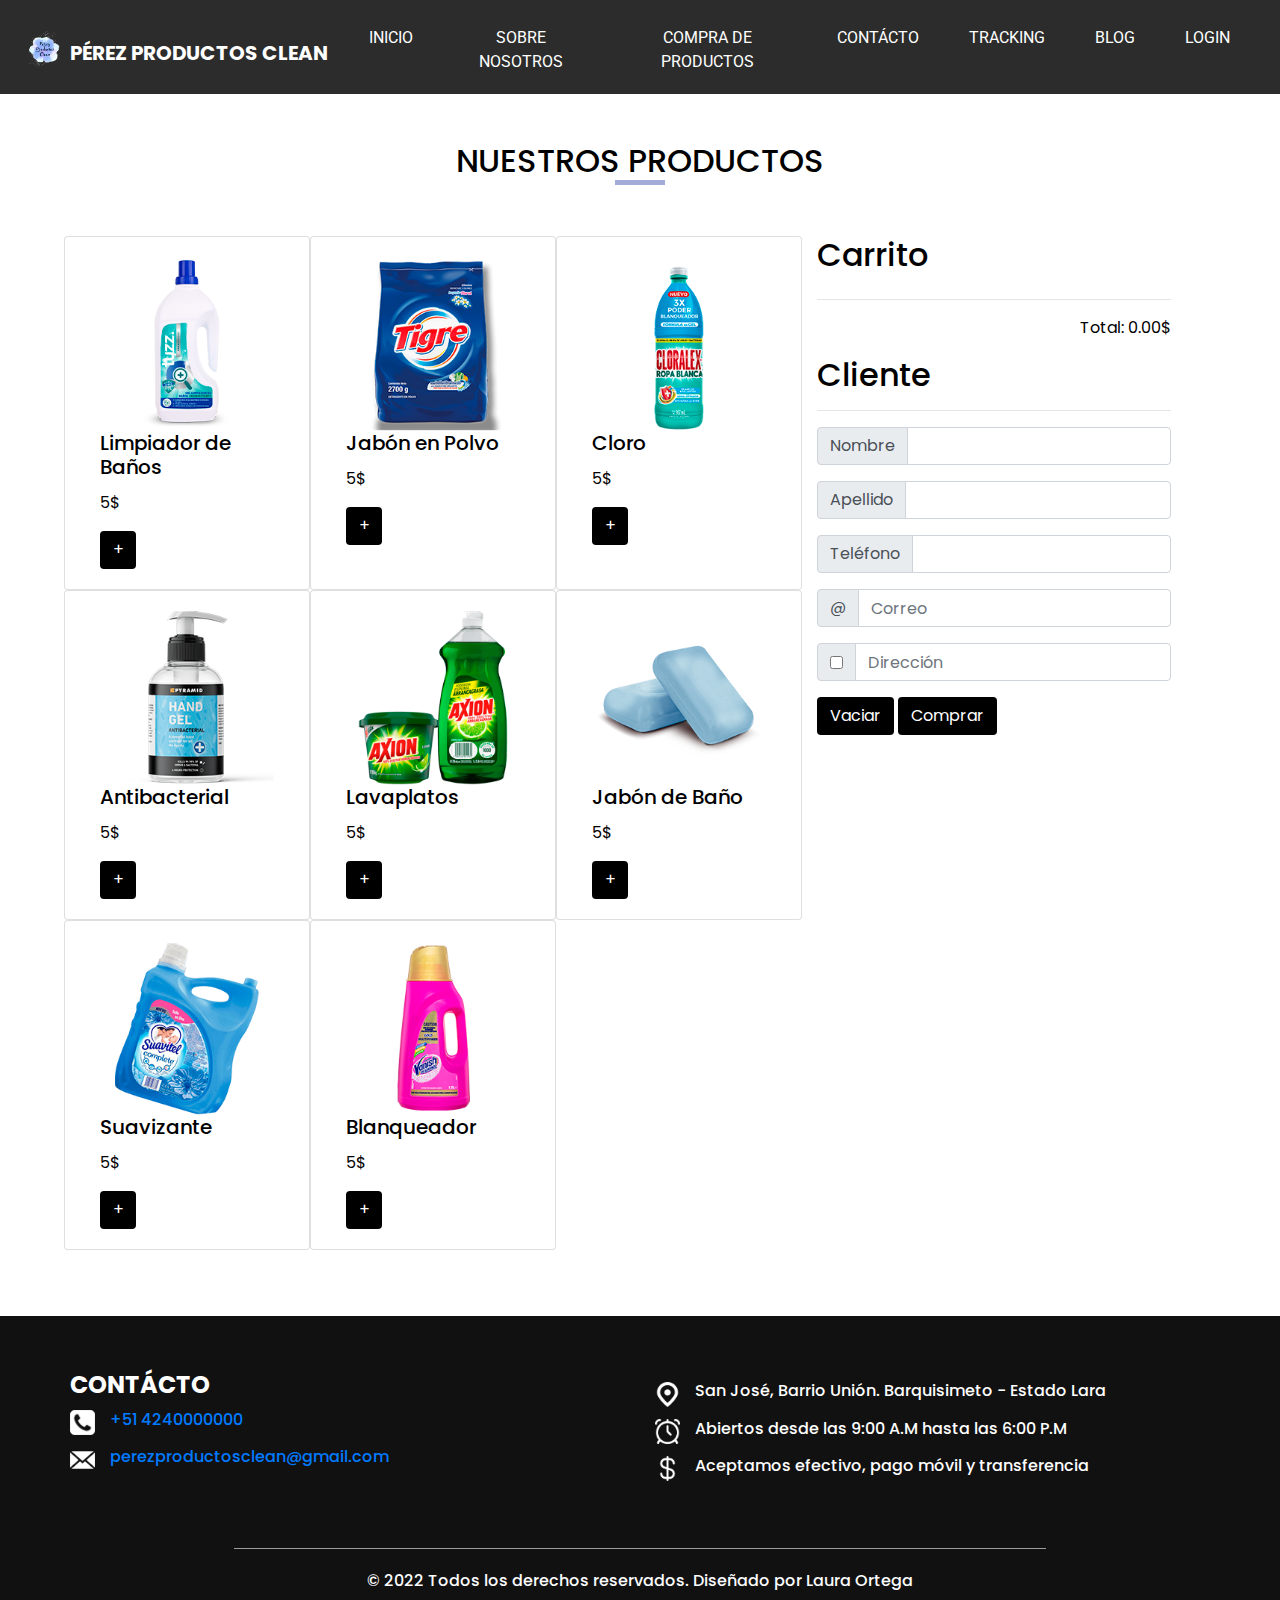
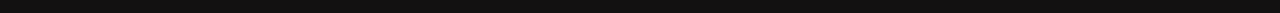
<file: vistas/buy.html>
<!DOCTYPE html>
<html>

<head>
  <!-- Basic -->
  <meta charset="utf-8" />
  <meta http-equiv="X-UA-Compatible" content="IE=edge" />
  <!-- Mobile Metas -->
  <meta name="viewport" content="width=device-width, initial-scale=1, shrink-to-fit=no" />
  <!-- Site Metas -->
  <meta name="keywords" content="" />
  <meta name="description" content="" />
  <meta name="author" content="" />

  <title>Compra de Productos - Pérez Productos Clean</title>

  <!-- slider stylesheet -->
  <link rel="stylesheet" type="text/css"
    href="https://cdnjs.cloudflare.com/ajax/libs/OwlCarousel2/2.1.3/assets/owl.carousel.min.css" />

  <!-- font awesome style -->
  <link rel="stylesheet" href="https://cdnjs.cloudflare.com/ajax/libs/font-awesome/4.7.0/css/font-awesome.min.css">


  <!-- bootstrap core css -->
  <link rel="stylesheet" type="text/css" href="../public/css/bootstrap/bootstrap.css" />

  <!-- fonts style -->
  <link href="https://fonts.googleapis.com/css?family=Poppins:400,600,700|Roboto:400,700&display=swap" rel="stylesheet">

  <!-- Custom styles for this template -->
  <link href="../public/css/style.css" rel="stylesheet" />
  <!-- responsive style -->
  <link href="../public/css/responsive.css" rel="stylesheet" />
</head>

<body class="sub_page">
  <div class="hero_area">
    <!-- header section strats -->
    <header class="header_section">

      <div class="container-fluid">
        <nav class="navbar navbar-expand-lg custom_nav-container pt-3">
          <a class="navbar-brand" href="index.html">
            <img src="../public/images/logo.png" alt="">
            <span>
              Pérez Productos Clean
            </span>
          </a>
          <button class="navbar-toggler" type="button" data-toggle="collapse" data-target="#navbarSupportedContent"
            aria-controls="navbarSupportedContent" aria-expanded="false" aria-label="Toggle navigation">
            <span class="navbar-toggler-icon"></span>
          </button>

          <div class="collapse navbar-collapse" id="navbarSupportedContent">
            <div class="d-flex  flex-column flex-lg-row align-items-center w-100 justify-content-between">
              <ul class="navbar-nav  ">
                <li class="nav-item active">
                  <a class="nav-link" href="index.html">Inicio <span class="sr-only">(current)</span></a>
                </li>
                <li class="nav-item">
                  <a class="nav-link" href="about.html"> Sobre Nosotros </a>
                </li>
                <li class="nav-item">
                  <a class="nav-link" href="buy.html"> Compra de Productos </a>
                </li>
                <li class="nav-item">
                  <a class="nav-link" href="contact.html">Contácto</a>
                </li>
                <li class="nav-item">
                  <a class="nav-link" href="tracking.html">Tracking</a>
                </li>
                <li class="nav-item">
                  <a class="nav-link" href="blog.html">Blog</a>
                </li>
                <li class="nav-item">
                  <a class="nav-link" href="login.html">Login</a>
                </li>
              </ul>

            </div>
          </div>

        </nav>
      </div>
    </header>
    <!-- end header section -->
  </div>


  <!-- Buy section -->

  <section class="health_section layout_padding no_padding_top">
    <form action="#">
      <div class="health_carousel-container">
        <div class="custom_heading-container pt-5 pb-5">
          <h2>
            Nuestros Productos
          </h2>
        </div>
        <div class="container">
          <div class="row">
            <!-- Elementos generados a partir del JSON -->
            <main id="items" class="col-sm-8 row"></main>
            <!-- Carrito -->
            <aside class="col-sm-4">

              <h2>Carrito</h2>
              <!-- Elementos del carrito -->
              <ul id="carrito" class="list-group"></ul>
              <hr>
              <!--Precio total -->
              <p class="text-right">Total: <span id="total"></span>&dollar;</p>
              <!--Información del cliente-->
              <h2>Cliente</h2>
              <hr>
              <div class="mb-2">

                <div class="input-group mb-3">
                  <div class="input-group-prepend">
                    <span class="input-group-text" id="inputGroup-sizing-default">Nombre</span>
                  </div>
                  <input type="text" class="form-control" aria-label="Default" aria-describedby="inputGroup-sizing-default" required>
                </div> <!--input-->
                <div class="input-group mb-3">
                  <div class="input-group-prepend">
                    <span class="input-group-text" id="inputGroup-sizing-default">Apellido</span>
                  </div>
                  <input type="text" class="form-control" aria-label="Default" aria-describedby="inputGroup-sizing-default" required>
                </div> <!--input-->
                <div class="input-group mb-3">
                  <div class="input-group-prepend">
                    <span class="input-group-text" id="inputGroup-sizing-default">Teléfono</span>
                  </div>
                  <input type="tel" class="form-control" aria-label="Default" aria-describedby="inputGroup-sizing-default" required>
                </div> <!--input-->
                <div class="input-group mb-3">
                  <div class="input-group-prepend">
                    <span class="input-group-text" id="basic-addon1">@</span>
                  </div>
                  <input type="email" class="form-control" placeholder="Correo" aria-label="Correo" aria-describedby="basic-addon1" required>
                </div><!--correo input-->
                <div class="input-group mb-3">
                  <div class="input-group-prepend">
                    <div class="input-group-text">
                      <input type="checkbox" aria-label="Direccion">
                    </div>
                  </div>
                  <input type="text" class="form-control" aria-label="Dirección" placeholder="Dirección" required>
                </div><!--Dirección-->


              </div>

              <!--Botones-->
              <button id="boton-vaciar" class="btn btn-vaciar" type="reset">Vaciar</button>
              <button id="boton-comprar" class="btn btn-comprar" type="submit">Comprar</button>
            </aside>
          </div>
        </div>
      </div>

      </div>

      <div class="product-list text-center">
        <ul>

        </ul>
      </div>


    </form>
  </section>

  <!-- info section -->
  <section class="info_section layout_padding2">
    <div class="container">
      <div class="row">
        <div class="col-md-6">
          <div class="info_contact">
            <h4>
              Contácto
            </h4>
            <div class="box">
              <div class="img-box">
                <a href="https://walink.co/d055dd">
                  <img src="../public/images/telephone-symbol-button.png" alt="">
                </a>
              </div>
              <div class="detail-box">
                <h6>
                  <a href="https://walink.co/d055dd">
                    +51 4240000000</a>
                </h6>
              </div>
            </div>
            <div class="box">
              <div class="img-box">
                <a href="mailto:1005.26976713.ucla@gmail.com">
                  <img src="../public/images/email.png" alt=""></a>
              </div>
              <div class="detail-box">
                <h6>
                  <a href="mailto:1005.26976713.ucla@gmail.com">perezproductosclean@gmail.com</a>

                </h6>
              </div>
            </div>
            <!--box-->
          </div>
        </div>
        <!--fin col-md-x-->
        <div class="col-md-6">
          <div class="info_contact">
            <div class="box">
              <div class="img-box">
                <img src="../public/images/ubicacion.png" alt="">
              </div>
              <div class="detail-box text-center">
                <h6>
                  San José, Barrio Unión. Barquisimeto - Estado Lara
                </h6>
              </div>
            </div>
            <!--box-->

            <div class="box">
              <div class="img-box">
                <img src="../public/images/reloj.png" alt="">
              </div>
              <div class="detail-box text-center">
                <h6>
                  Abiertos desde las 9:00 A.M hasta las 6:00 P.M
                </h6>
              </div>
            </div>
            <!--box-->

            <div class="box">
              <div class="img-box">
                <img src="../public/images/pago.png" alt="">
              </div>
              <div class="detail-box text-center">
                <h6>
                  Aceptamos efectivo, pago móvil y transferencia
                </h6>
              </div>
            </div>
            <!--box-->
          </div>
        </div>
      </div>
    </div>
  </section>
  <!-- end info section -->

  <!-- footer section -->
  <section class="container-fluid footer_section">
    <p>
      &copy; 2022 Todos los derechos reservados. Diseñado por
      <a href="https://github.com/Pancratzia">Laura Ortega</a>
    </p>
  </section>
  <!-- footer section -->

  <script type="text/javascript" src="../public/js/jquery-3.4.1.min.js"></script>
  <script type="text/javascript" src="../public/js/bootstrap.js"></script>
  <script type="text/javascript" src="../public/js/buy.js"></script>
</body>

</html>
</file>
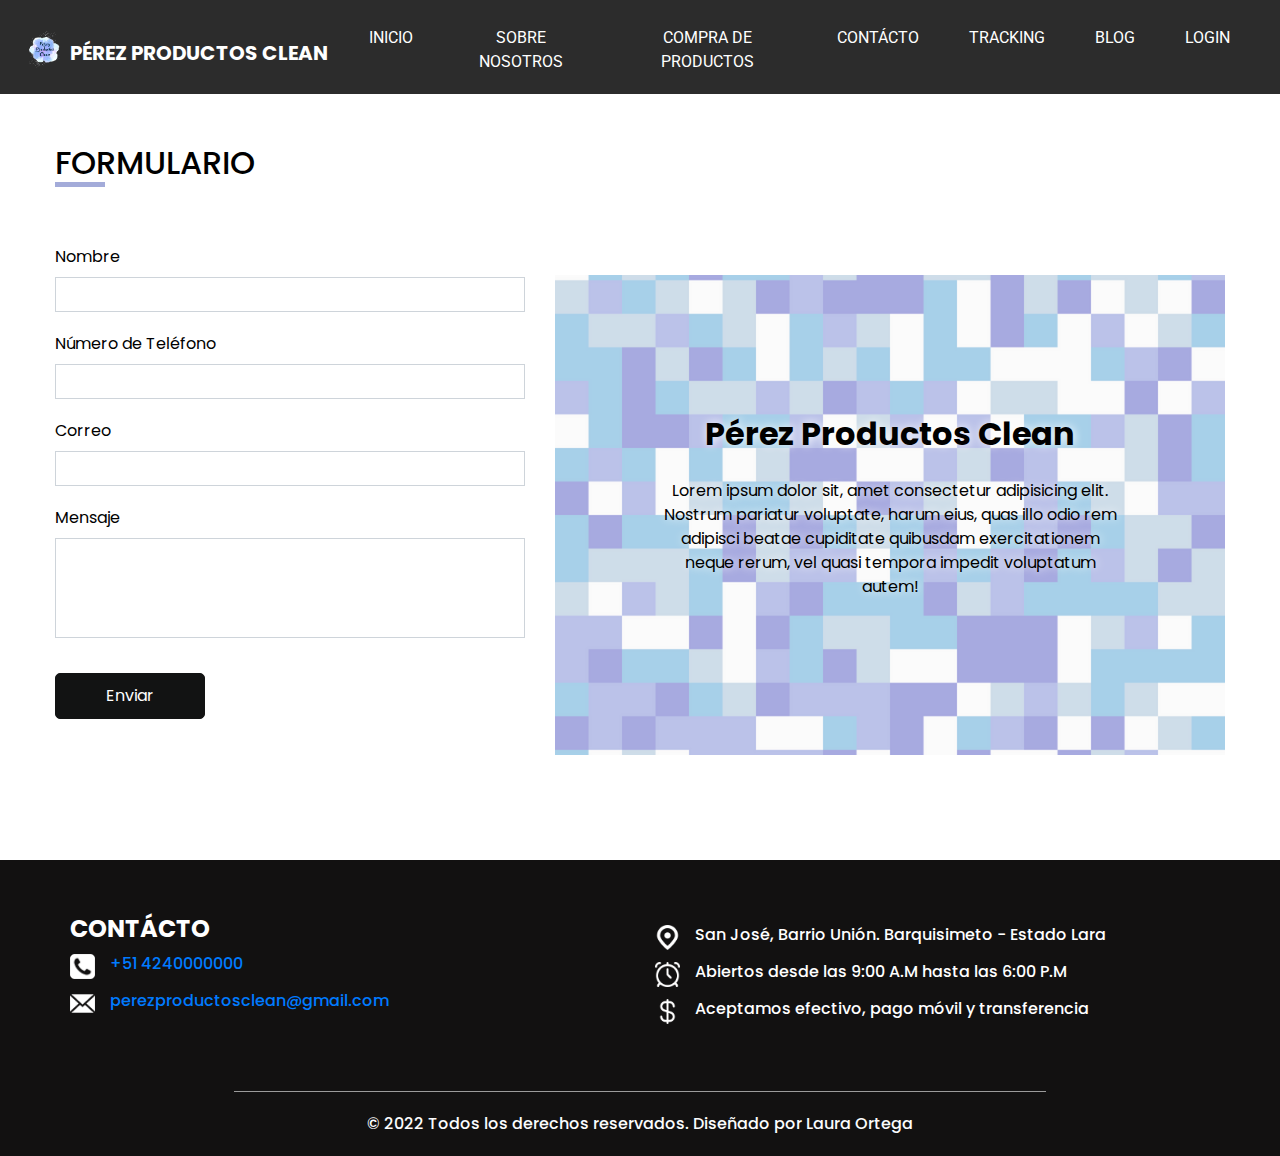
<file: vistas/contact.html>
<!DOCTYPE html>
<html>

<head>
  <!-- Basic -->
  <meta charset="utf-8" />
  <meta http-equiv="X-UA-Compatible" content="IE=edge" />
  <!-- Mobile Metas -->
  <meta name="viewport" content="width=device-width, initial-scale=1, shrink-to-fit=no" />
  <!-- Site Metas -->
  <meta name="keywords" content="" />
  <meta name="description" content="" />
  <meta name="author" content="" />

  <title>Contácto - Pérez Productos Clean</title>

  <!-- slider stylesheet -->
  <link rel="stylesheet" type="text/css"
    href="https://cdnjs.cloudflare.com/ajax/libs/OwlCarousel2/2.1.3/assets/owl.carousel.min.css" />

  <!-- font awesome style -->
  <link rel="stylesheet" href="https://cdnjs.cloudflare.com/ajax/libs/font-awesome/4.7.0/css/font-awesome.min.css">


  <!-- bootstrap core css -->
  <link rel="stylesheet" type="text/css" href="../public/css/bootstrap/bootstrap.css" />

  <!-- fonts style -->
  <link href="https://fonts.googleapis.com/css?family=Poppins:400,600,700|Roboto:400,700&display=swap" rel="stylesheet">

  <!-- Custom styles for this template -->
  <link href="../public/css/style.css" rel="stylesheet" />
  <!-- responsive style -->
  <link href="../public/css/responsive.css" rel="stylesheet" />
</head>

<body class="sub_page">
  <div class="hero_area">
    <!-- header section strats -->
    <header class="header_section">
      
      <div class="container-fluid">
        <nav class="navbar navbar-expand-lg custom_nav-container pt-3">
          <a class="navbar-brand" href="index.html">
            <img src="../public/images/logo.png" alt="">
            <span>
              Pérez Productos Clean
            </span>
          </a>
          <button class="navbar-toggler" type="button" data-toggle="collapse" data-target="#navbarSupportedContent"
            aria-controls="navbarSupportedContent" aria-expanded="false" aria-label="Toggle navigation">
            <span class="navbar-toggler-icon"></span>
          </button>

          <div class="collapse navbar-collapse" id="navbarSupportedContent">
            <div class="d-flex  flex-column flex-lg-row align-items-center w-100 justify-content-between">
              <ul class="navbar-nav  ">
                <li class="nav-item active">
                  <a class="nav-link" href="index.html">Inicio <span class="sr-only">(current)</span></a>
                </li>
                <li class="nav-item">
                  <a class="nav-link" href="about.html"> Sobre Nosotros </a>
                </li>
                <li class="nav-item">
                  <a class="nav-link" href="buy.html"> Compra de Productos </a>
                </li>
                <li class="nav-item">
                  <a class="nav-link" href="contact.html">Contácto</a>
                </li>
                <li class="nav-item">
                  <a class="nav-link" href="tracking.html">Tracking</a>
                </li>
                <li class="nav-item">
                  <a class="nav-link" href="blog.html">Blog</a>
                </li>
                <li class="nav-item">
                  <a class="nav-link" href="login.html">Login</a>
                </li>
              </ul>

            </div>
          </div>

        </nav>
      </div>
    </header>
    <!-- end header section -->
  </div>

  <!-- contact section -->
  <section class="contact_section layout_padding">
    <div class="container">
      <div class="row">
        <div class="custom_heading-container ">
          <h2>
            FORMULARIO
          </h2>
        </div>
      </div>
    </div>
    <div class="container layout_padding2">
      <div class="row">
        <div class="col-md-5">
          <div class="form_contaier">
            <form>
              <div class="form-group">
                <label for="exampleInputName1">Nombre</label>
                <input type="text" class="form-control" id="exampleInputName1">
              </div>
              <div class="form-group">
                <label for="exampleInputNumber1">Número de Teléfono</label>
                <input type="text" class="form-control" id="exampleInputNumber1">
              </div>

              <div class="form-group">
                <label for="exampleInputEmail1">Correo</label>
                <input type="email" class="form-control" id="exampleInputEmail1">
              </div>

              <div class="form-group">
                <label for="exampleInputMessage">Mensaje</label>
                <input type="text" class="form-control" id="exampleInputMessage">
              </div>
              <button type="submit" class="">Enviar</button>
            </form>
          </div>
        </div>
        <div class="col-md-7">
          <div class="detail-box">
            <h3>
              Pérez Productos Clean
            </h3>
            <p>
              Lorem ipsum dolor sit, amet consectetur adipisicing elit. Nostrum pariatur voluptate, harum eius, quas
              illo odio rem adipisci beatae cupiditate quibusdam exercitationem neque rerum, vel quasi tempora impedit
              voluptatum autem!
            </p>
          </div>
        </div>
      </div>
    </div>
  </section>

  <!-- end contact section -->

  <!-- info section -->
   <section class="info_section layout_padding2">
    <div class="container">
      <div class="row">
        <div class="col-md-6">
          <div class="info_contact">
            <h4>
              Contácto
            </h4>
            <div class="box">
              <div class="img-box">
                <a href="https://walink.co/d055dd">
                  <img src="../public/images/telephone-symbol-button.png" alt="">
                </a>
              </div>
              <div class="detail-box">
                <h6>
                  <a href="https://walink.co/d055dd">
                    +51 4240000000</a>
                </h6>
              </div>
            </div>
            <div class="box">
              <div class="img-box">
                <a href="mailto:1005.26976713.ucla@gmail.com">
                  <img src="../public/images/email.png" alt=""></a>
              </div>
              <div class="detail-box">
                <h6>
                  <a href="mailto:1005.26976713.ucla@gmail.com">perezproductosclean@gmail.com</a>

                </h6>
              </div>
            </div>
            <!--box-->
          </div>
        </div>
        <!--fin col-md-x-->
        <div class="col-md-6">
          <div class="info_contact">
            <div class="box">
              <div class="img-box">
                <img src="../public/images/ubicacion.png" alt="">
              </div>
              <div class="detail-box text-center">
                <h6>
                  San José, Barrio Unión. Barquisimeto - Estado Lara
                </h6>
              </div>
            </div>
            <!--box-->

            <div class="box">
              <div class="img-box">
                <img src="../public/images/reloj.png" alt="">
              </div>
              <div class="detail-box text-center">
                <h6>
                  Abiertos desde las 9:00 A.M hasta las 6:00 P.M
                </h6>
              </div>
            </div>
            <!--box-->

            <div class="box">
              <div class="img-box">
                <img src="../public/images/pago.png" alt="">
              </div>
              <div class="detail-box text-center">
                <h6>
                  Aceptamos efectivo, pago móvil y transferencia
                </h6>
              </div>
            </div>
            <!--box-->
          </div>
        </div>
      </div>
    </div>
  </section>


  <!-- end info section -->

  <!-- footer section -->
  <section class="container-fluid footer_section">
    <p>
      &copy; 2022 Todos los derechos reservados. Diseñado por
      <a href="https://github.com/Pancratzia">Laura Ortega</a>
    </p>
  </section>
  <!-- footer section -->

  <script type="text/javascript" src="../public/js/jquery-3.4.1.min.js"></script>
  <script type="text/javascript" src="../public/js/bootstrap.js"></script>
  <script type="text/javascript" src="../public/js/owl.carousel.min.js">
  </script>
  <script type="text/javascript">
    $(".owl-carousel").owlCarousel({
      loop: true,
      margin: 10,
      nav: true,
      navText: [],
      autoplay: true,
      responsive: {
        0: {
          items: 1
        },
        600: {
          items: 2
        },
        1000: {
          items: 4
        }
      }
    });
  </script>
  <script type="text/javascript">
    $(".owl-2").owlCarousel({
      loop: true,
      margin: 10,
      nav: true,
      navText: [],
      autoplay: true,

      responsive: {
        0: {
          items: 1
        },
        600: {
          items: 2
        },
        1000: {
          items: 4
        }
      }
    });
  </script>
</body>

</html>
</file>
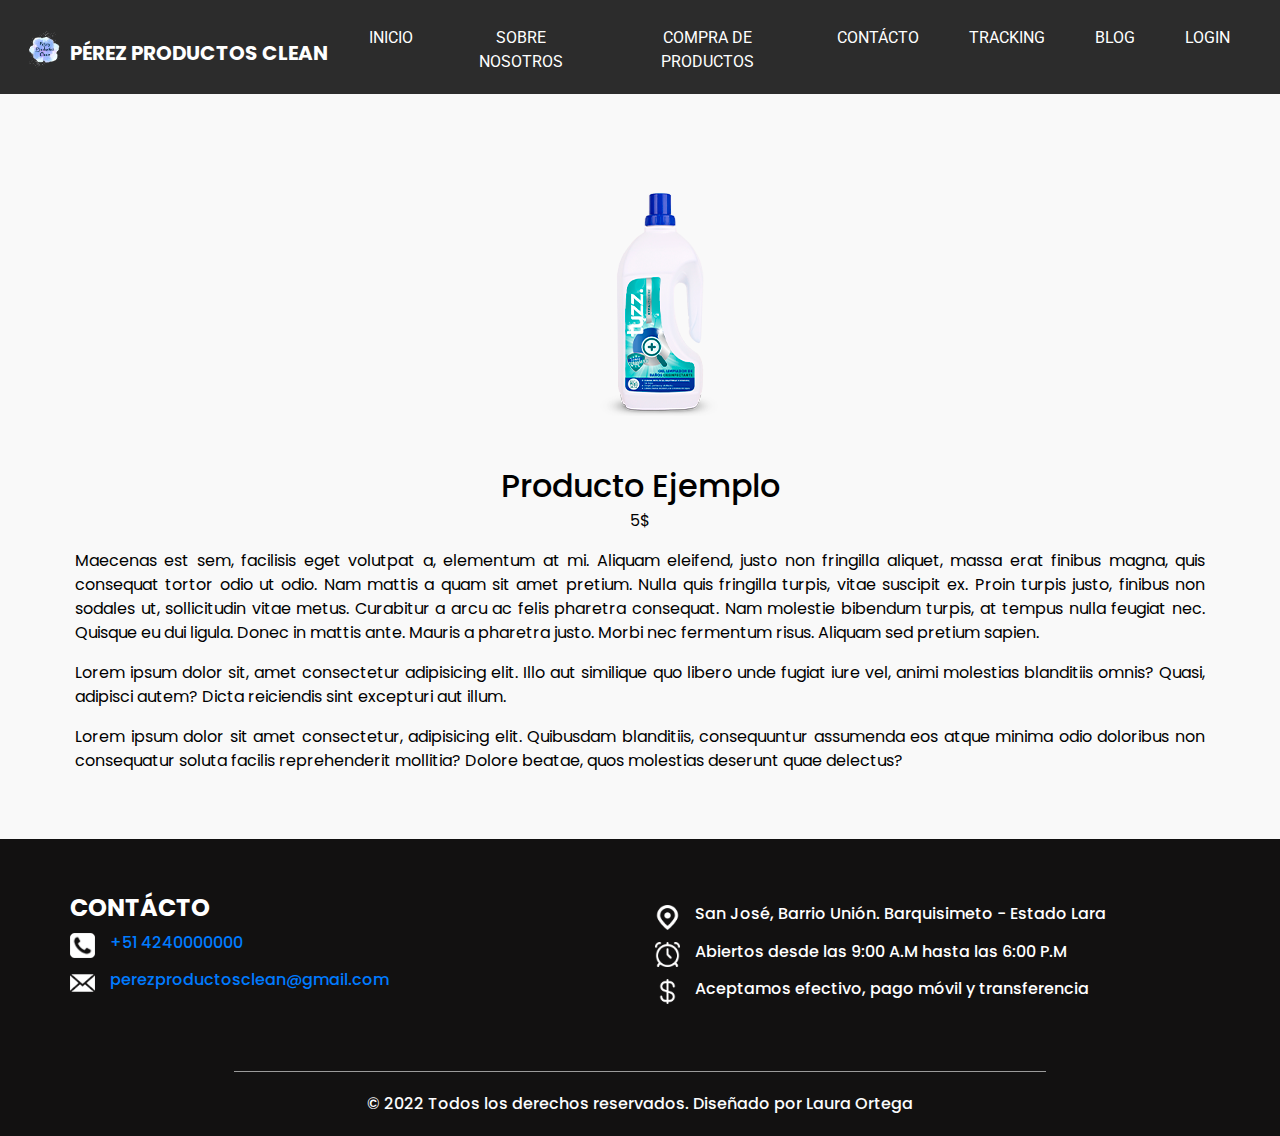
<file: vistas/product.html>
<!DOCTYPE html>
<html>

<head>
  <!-- Basic -->
  <meta charset="utf-8" />
  <meta http-equiv="X-UA-Compatible" content="IE=edge" />
  <!-- Mobile Metas -->
  <meta name="viewport" content="width=device-width, initial-scale=1, shrink-to-fit=no" />
  <!-- Site Metas -->
  <meta name="keywords" content="" />
  <meta name="description" content="" />
  <meta name="author" content="" />

  <title>Artículo - Pérez Productos Clean</title>

  <!-- slider stylesheet -->
  <link rel="stylesheet" type="text/css"
    href="https://cdnjs.cloudflare.com/ajax/libs/OwlCarousel2/2.1.3/assets/owl.carousel.min.css" />

  <!-- font awesome style -->
  <link rel="stylesheet" href="https://cdnjs.cloudflare.com/ajax/libs/font-awesome/4.7.0/css/font-awesome.min.css">


  <!-- bootstrap core css -->
  <link rel="stylesheet" type="text/css" href="../public/css/bootstrap/bootstrap.css" />

  <!-- fonts style -->
  <link href="https://fonts.googleapis.com/css?family=Poppins:400,600,700|Roboto:400,700&display=swap" rel="stylesheet">

  <!-- Custom styles for this template -->
  <link href="../public/css/style.css" rel="stylesheet" />
  <!-- responsive style -->
  <link href="../public/css/responsive.css" rel="stylesheet" />
</head>

<body class="sub_page">
  <div class="hero_area">
    <!-- header section strats -->
    <header class="header_section">

      <div class="container-fluid">
        <nav class="navbar navbar-expand-lg custom_nav-container pt-3">
          <a class="navbar-brand" href="index.html">
            <img src="../public/images/logo.png" alt="">
            <span>
              Pérez Productos Clean
            </span>
          </a>
          <button class="navbar-toggler" type="button" data-toggle="collapse" data-target="#navbarSupportedContent"
            aria-controls="navbarSupportedContent" aria-expanded="false" aria-label="Toggle navigation">
            <span class="navbar-toggler-icon"></span>
          </button>

          <div class="collapse navbar-collapse" id="navbarSupportedContent">
            <div class="d-flex  flex-column flex-lg-row align-items-center w-100 justify-content-between">
              <ul class="navbar-nav  ">
                <li class="nav-item active">
                  <a class="nav-link" href="index.html">Inicio <span class="sr-only">(current)</span></a>
                </li>
                <li class="nav-item">
                  <a class="nav-link" href="about.html"> Sobre Nosotros </a>
                </li>
                <li class="nav-item">
                  <a class="nav-link" href="buy.html"> Compra de Productos </a>
                </li>
                <li class="nav-item">
                  <a class="nav-link" href="contact.html">Contácto</a>
                </li>
                <li class="nav-item">
                  <a class="nav-link" href="tracking.html">Tracking</a>
                </li>
                <li class="nav-item">
                  <a class="nav-link" href="blog.html">Blog</a>
                </li>
                <li class="nav-item">
                  <a class="nav-link" href="login.html">Login</a>
                </li>
              </ul>

            </div>
          </div>

        </nav>
      </div>
    </header>
    <!-- end header section -->
  </div>


  <!-- about section -->
  <section class="about_section layout_padding">
    <div class="container">
      <div class="img-box">
        <img src="../public/images/p1.png" alt="Imagen Producto">
      </div>
      <div class="detail-box">
        <article class="blog-post">
          <h2 class="blog-post-title mb-1">Producto Ejemplo</h2>
          <p class="blog-post-meta">5$</p>

          <div class="blog-text">

            <p>Maecenas est sem, facilisis eget volutpat a, elementum at mi. Aliquam eleifend, justo non
              fringilla aliquet, massa erat finibus magna, quis consequat tortor odio ut odio. Nam mattis
              a
              quam sit amet pretium. Nulla quis fringilla turpis, vitae suscipit ex. Proin turpis justo,
              finibus non sodales ut, sollicitudin vitae metus. Curabitur a arcu ac felis pharetra
              consequat.
              Nam molestie bibendum turpis, at tempus nulla feugiat nec. Quisque eu dui ligula. Donec in
              mattis ante. Mauris a pharetra justo. Morbi nec fermentum risus. Aliquam sed pretium sapien.
            </p>
            <p>Lorem ipsum dolor sit, amet consectetur adipisicing elit. Illo aut similique quo libero unde fugiat iure
              vel, animi molestias blanditiis omnis? Quasi, adipisci autem? Dicta reiciendis sint excepturi aut illum.
            </p>
            <p>Lorem ipsum dolor sit amet consectetur, adipisicing elit. Quibusdam blanditiis, consequuntur assumenda
              eos atque minima odio doloribus non consequatur soluta facilis reprehenderit mollitia? Dolore beatae, quos
              molestias deserunt quae delectus?</p>
          </div>
        </article>
      </div>
    </div>
  </section>



  <!-- info section -->
  <section class="info_section layout_padding2">
    <div class="container">
      <div class="row">
        <div class="col-md-6">
          <div class="info_contact">
            <h4>
              Contácto
            </h4>
            <div class="box">
              <div class="img-box">
                <a href="https://walink.co/d055dd">
                  <img src="../public/images/telephone-symbol-button.png" alt="">
                </a>
              </div>
              <div class="detail-box">
                <h6>
                  <a href="https://walink.co/d055dd">
                    +51 4240000000</a>
                </h6>
              </div>
            </div>
            <div class="box">
              <div class="img-box">
                <a href="mailto:1005.26976713.ucla@gmail.com">
                  <img src="../public/images/email.png" alt=""></a>
              </div>
              <div class="detail-box">
                <h6>
                  <a href="mailto:1005.26976713.ucla@gmail.com">perezproductosclean@gmail.com</a>

                </h6>
              </div>
            </div>
            <!--box-->
          </div>
        </div>
        <!--fin col-md-x-->
        <div class="col-md-6">
          <div class="info_contact">
            <div class="box">
              <div class="img-box">
                <img src="../public/images/ubicacion.png" alt="">
              </div>
              <div class="detail-box text-center">
                <h6>
                  San José, Barrio Unión. Barquisimeto - Estado Lara
                </h6>
              </div>
            </div>
            <!--box-->

            <div class="box">
              <div class="img-box">
                <img src="../public/images/reloj.png" alt="">
              </div>
              <div class="detail-box text-center">
                <h6>
                  Abiertos desde las 9:00 A.M hasta las 6:00 P.M
                </h6>
              </div>
            </div>
            <!--box-->

            <div class="box">
              <div class="img-box">
                <img src="../public/images/pago.png" alt="">
              </div>
              <div class="detail-box text-center">
                <h6>
                  Aceptamos efectivo, pago móvil y transferencia
                </h6>
              </div>
            </div>
            <!--box-->
          </div>
        </div>
      </div>
    </div>
  </section>


  <!-- end info section -->

  <!-- footer section -->
  <section class="container-fluid footer_section">
    <p>
      &copy; 2022 Todos los derechos reservados. Diseñado por
      <a href="https://github.com/Pancratzia">Laura Ortega</a>
    </p>
  </section>
  <!-- footer section -->

  <script type="text/javascript" src="../public/js/jquery-3.4.1.min.js"></script>
  <script type="text/javascript" src="../public/js/bootstrap.js"></script>
  <script type="text/javascript" src="../public/js/owl.carousel.min.js">
  </script>

</body>

</html>
</file>
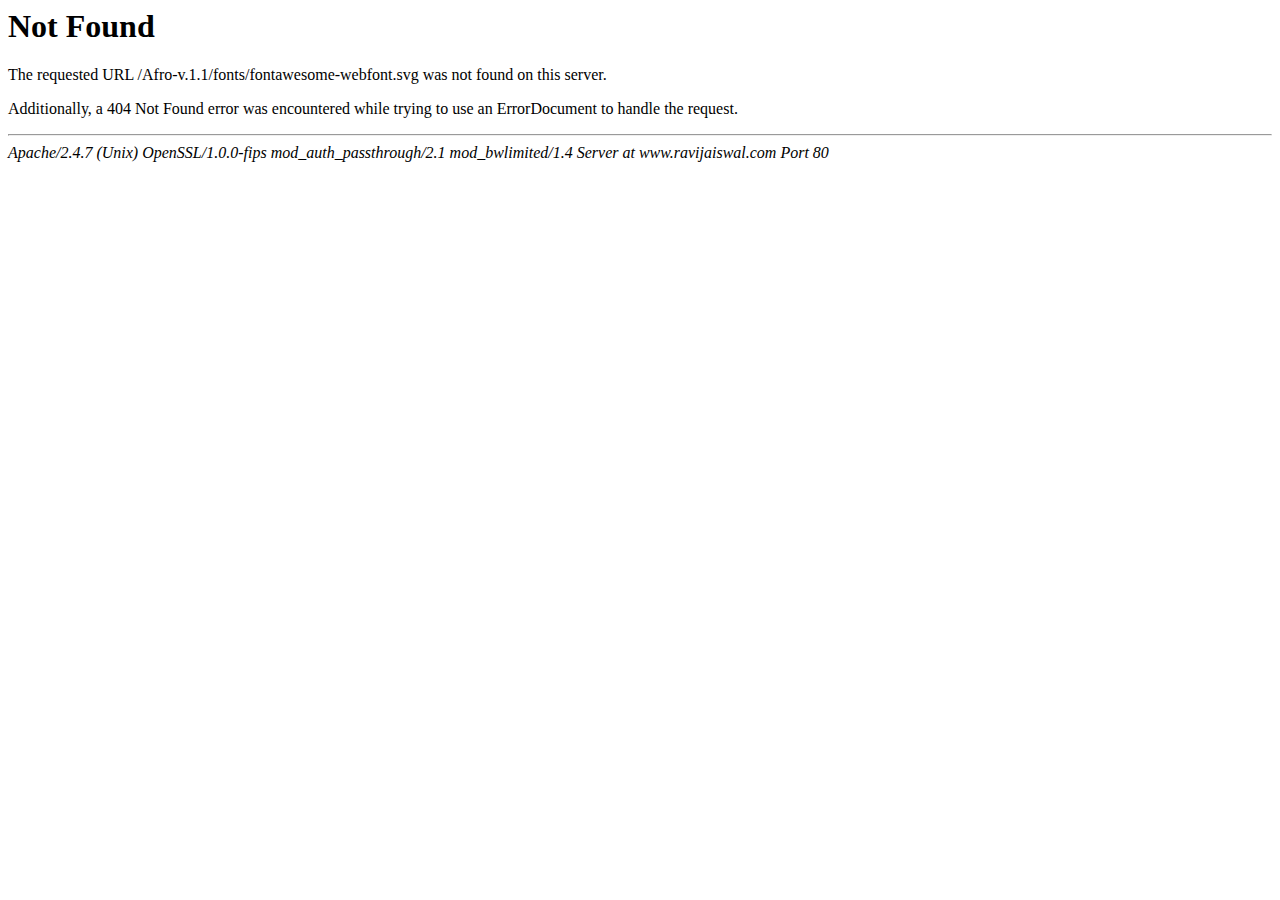
<file: public/fonts/fontawesome-webfont78ce.html>
<!DOCTYPE HTML PUBLIC "-//IETF//DTD HTML 2.0//EN">
<html><head>
<title>404 Not Found</title>
</head><body>
<h1>Not Found</h1>
<p>The requested URL /Afro-v.1.1/fonts/fontawesome-webfont.svg was not found on this server.</p>
<p>Additionally, a 404 Not Found
error was encountered while trying to use an ErrorDocument to handle the request.</p>
<hr>
<address>Apache/2.4.7 (Unix) OpenSSL/1.0.0-fips mod_auth_passthrough/2.1 mod_bwlimited/1.4 Server at www.ravijaiswal.com Port 80</address>
</body></html>
</file>
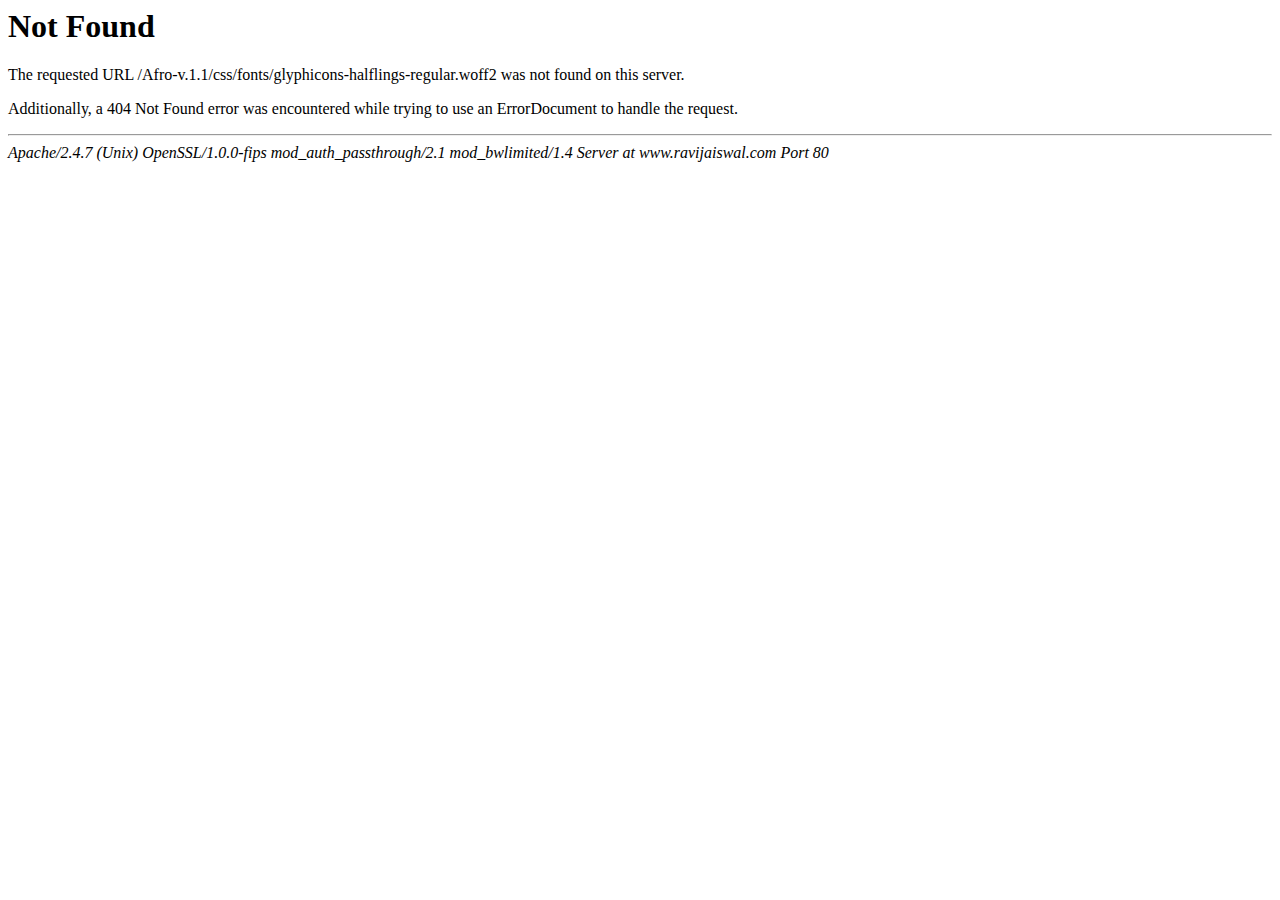
<file: public/css/fonts/glyphicons-halflings-regular-2.html>
<!DOCTYPE HTML PUBLIC "-//IETF//DTD HTML 2.0//EN">
<html><head>
<title>404 Not Found</title>
</head><body>
<h1>Not Found</h1>
<p>The requested URL /Afro-v.1.1/css/fonts/glyphicons-halflings-regular.woff2 was not found on this server.</p>
<p>Additionally, a 404 Not Found
error was encountered while trying to use an ErrorDocument to handle the request.</p>
<hr>
<address>Apache/2.4.7 (Unix) OpenSSL/1.0.0-fips mod_auth_passthrough/2.1 mod_bwlimited/1.4 Server at www.ravijaiswal.com Port 80</address>
</body></html>
</file>
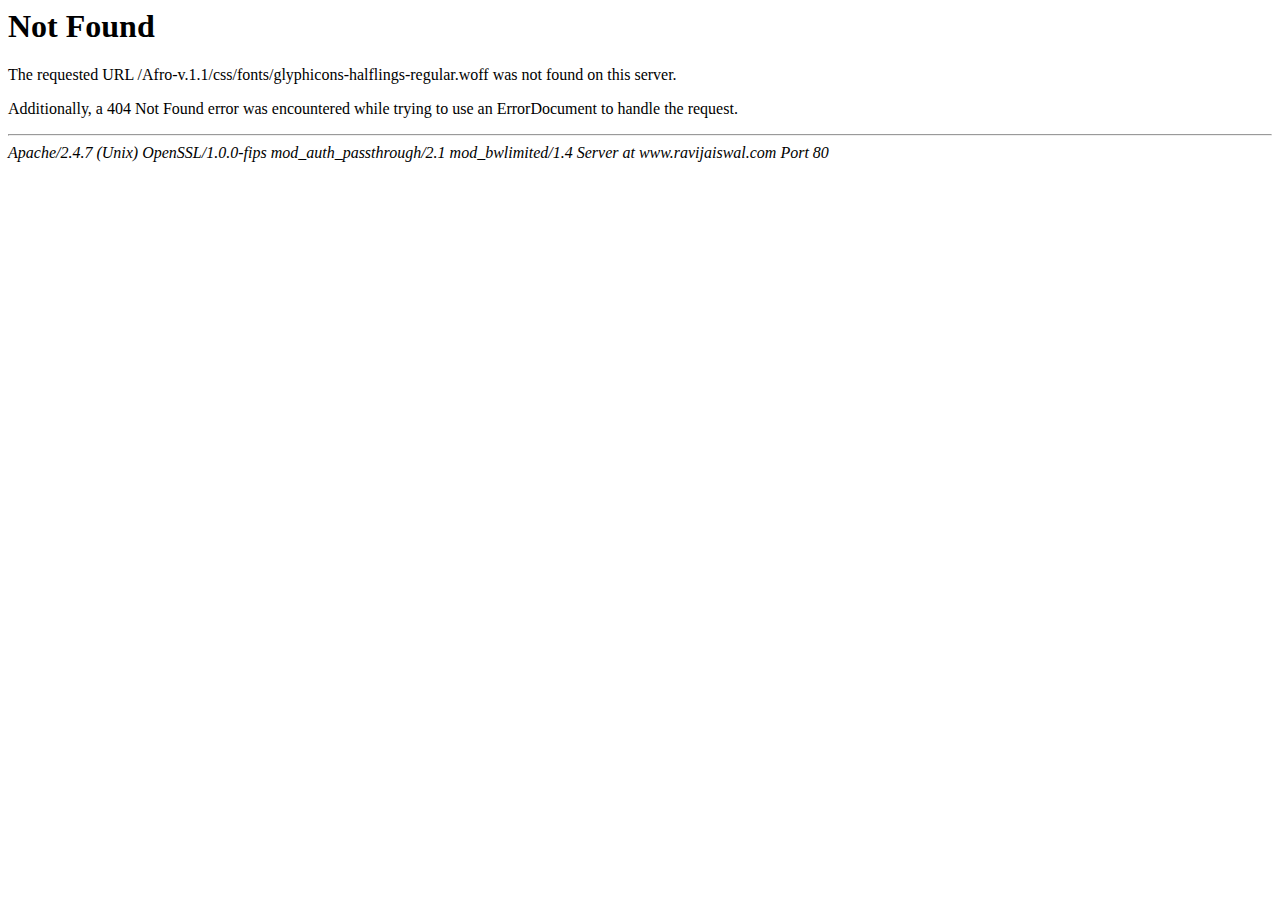
<file: public/css/fonts/glyphicons-halflings-regular-3.html>
<!DOCTYPE HTML PUBLIC "-//IETF//DTD HTML 2.0//EN">
<html><head>
<title>404 Not Found</title>
</head><body>
<h1>Not Found</h1>
<p>The requested URL /Afro-v.1.1/css/fonts/glyphicons-halflings-regular.woff was not found on this server.</p>
<p>Additionally, a 404 Not Found
error was encountered while trying to use an ErrorDocument to handle the request.</p>
<hr>
<address>Apache/2.4.7 (Unix) OpenSSL/1.0.0-fips mod_auth_passthrough/2.1 mod_bwlimited/1.4 Server at www.ravijaiswal.com Port 80</address>
</body></html>
</file>
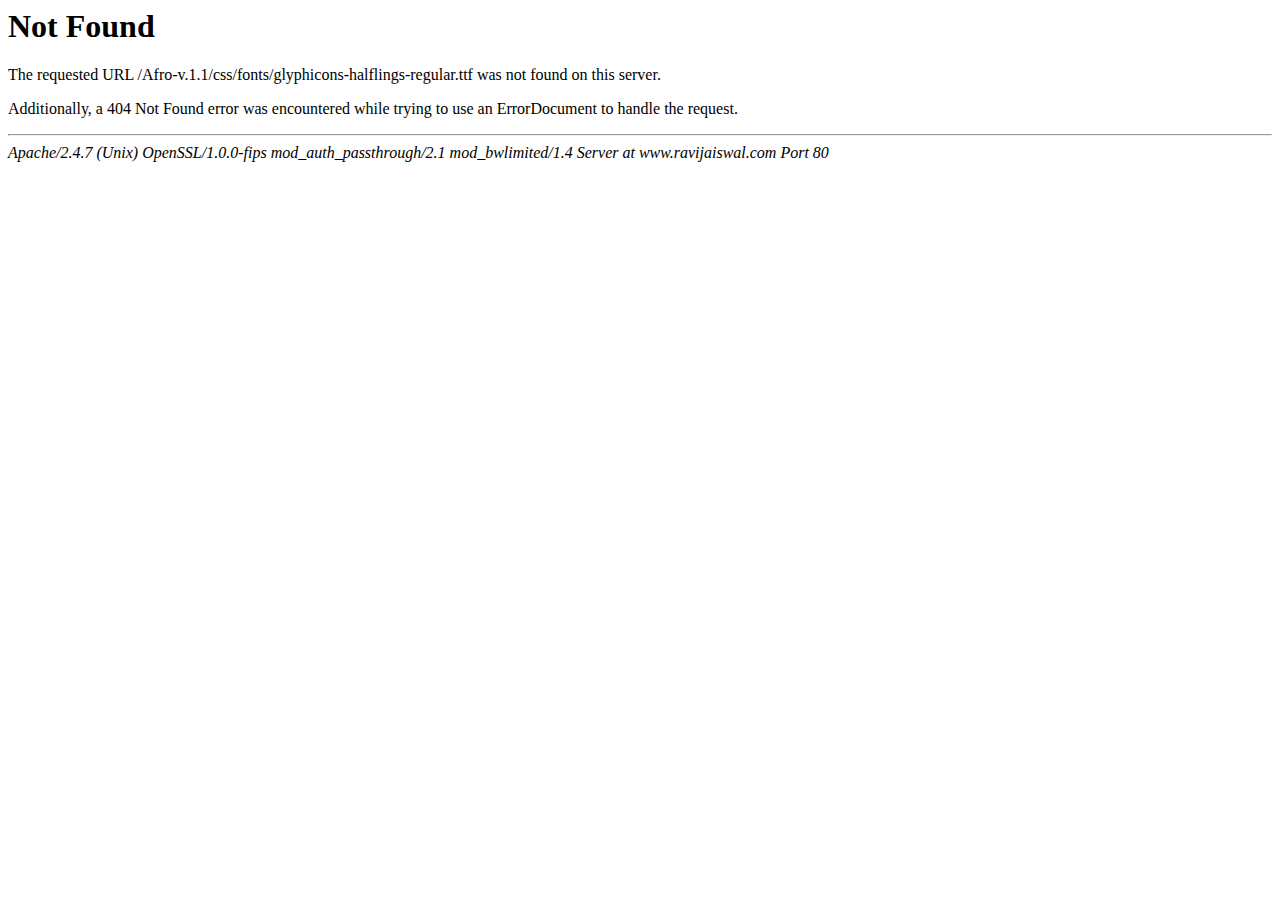
<file: public/css/fonts/glyphicons-halflings-regular-4.html>
<!DOCTYPE HTML PUBLIC "-//IETF//DTD HTML 2.0//EN">
<html><head>
<title>404 Not Found</title>
</head><body>
<h1>Not Found</h1>
<p>The requested URL /Afro-v.1.1/css/fonts/glyphicons-halflings-regular.ttf was not found on this server.</p>
<p>Additionally, a 404 Not Found
error was encountered while trying to use an ErrorDocument to handle the request.</p>
<hr>
<address>Apache/2.4.7 (Unix) OpenSSL/1.0.0-fips mod_auth_passthrough/2.1 mod_bwlimited/1.4 Server at www.ravijaiswal.com Port 80</address>
</body></html>
</file>
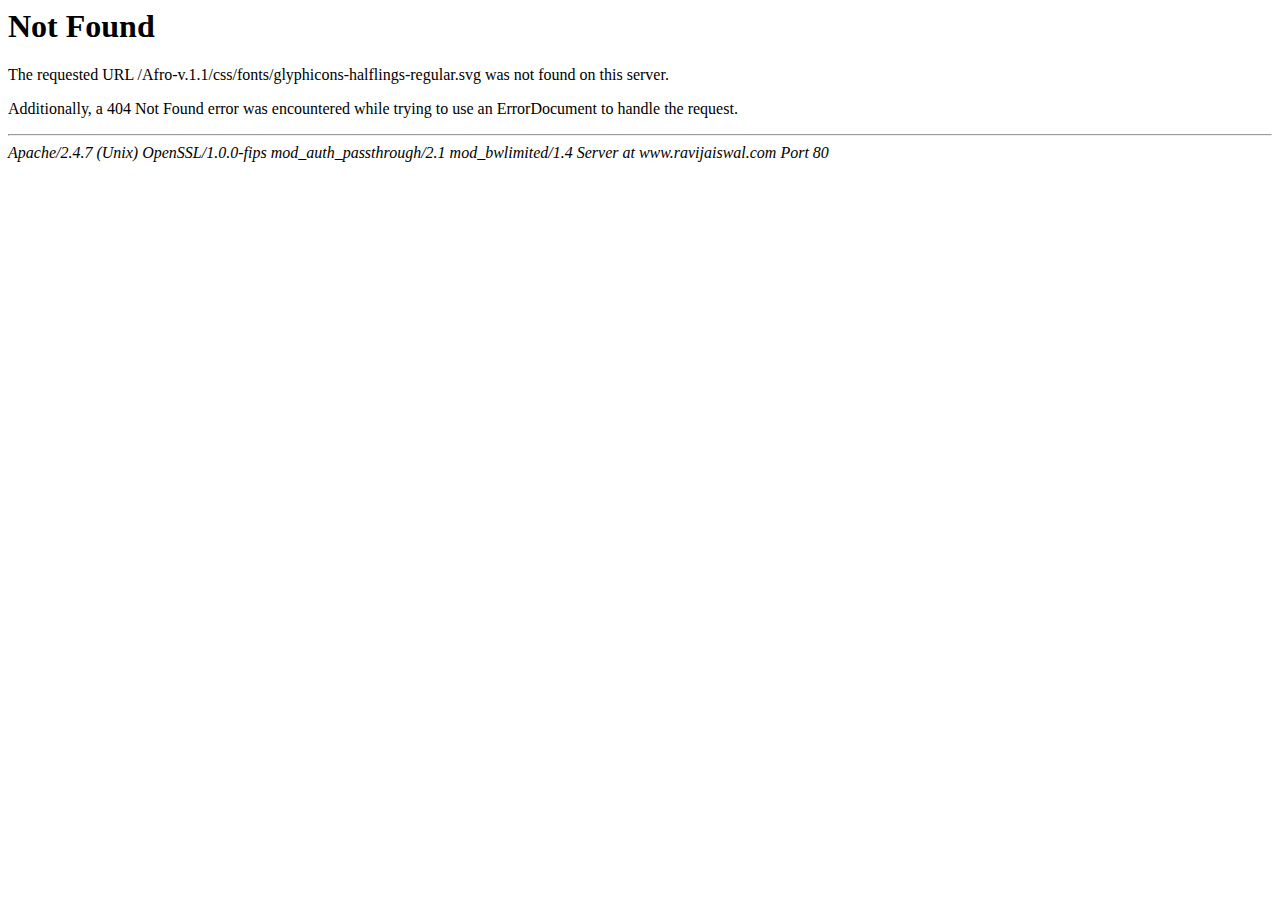
<file: public/css/fonts/glyphicons-halflings-regular-5.html>
<!DOCTYPE HTML PUBLIC "-//IETF//DTD HTML 2.0//EN">
<html><head>
<title>404 Not Found</title>
</head><body>
<h1>Not Found</h1>
<p>The requested URL /Afro-v.1.1/css/fonts/glyphicons-halflings-regular.svg was not found on this server.</p>
<p>Additionally, a 404 Not Found
error was encountered while trying to use an ErrorDocument to handle the request.</p>
<hr>
<address>Apache/2.4.7 (Unix) OpenSSL/1.0.0-fips mod_auth_passthrough/2.1 mod_bwlimited/1.4 Server at www.ravijaiswal.com Port 80</address>
</body></html>
</file>
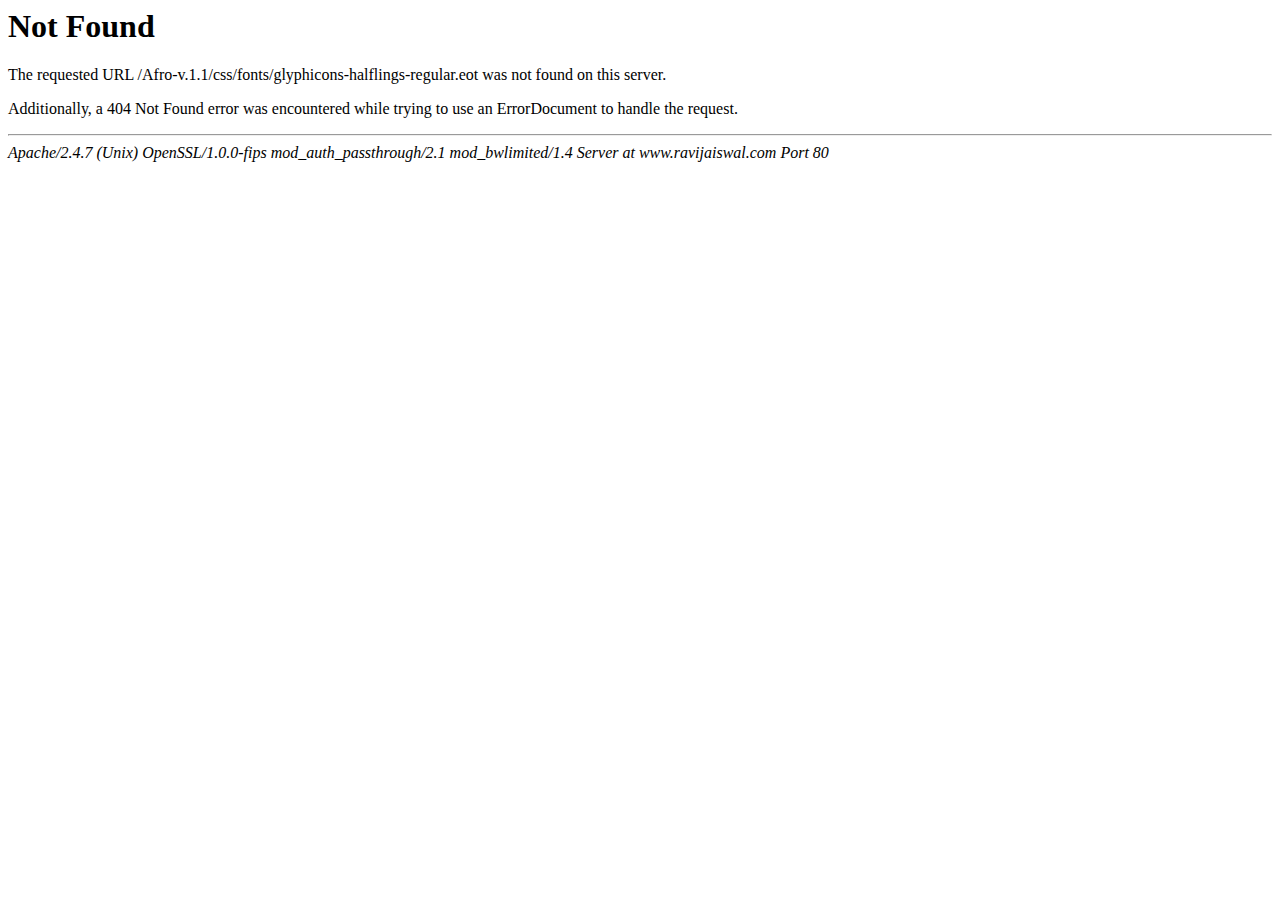
<file: public/css/fonts/glyphicons-halflings-regular.html>
<!DOCTYPE HTML PUBLIC "-//IETF//DTD HTML 2.0//EN">
<html><head>
<title>404 Not Found</title>
</head><body>
<h1>Not Found</h1>
<p>The requested URL /Afro-v.1.1/css/fonts/glyphicons-halflings-regular.eot was not found on this server.</p>
<p>Additionally, a 404 Not Found
error was encountered while trying to use an ErrorDocument to handle the request.</p>
<hr>
<address>Apache/2.4.7 (Unix) OpenSSL/1.0.0-fips mod_auth_passthrough/2.1 mod_bwlimited/1.4 Server at www.ravijaiswal.com Port 80</address>
</body></html>
</file>
<file: public/css/style.css>
body {
  font-family: "Poppins", sans-serif;
  color: #000000;
  background-color: #ffffff;
}

.no_padding_top{
  padding-top: 0px !important;
}

.layout_padding {
  padding: 50px 0;
}

.layout_padding2 {
  padding: 55px 0;
}

.layout_padding2-top {
  padding-top: 55px;
}

.layout_padding2-bottom {
  padding-bottom: 55px;
}

.layout_padding-top {
  padding-top: 100px;
}

.layout_padding-bottom {
  padding-bottom: 100px;
}

.custom_heading-container {
  display: -webkit-box;
  display: -ms-flexbox;
  display: flex;
  -webkit-box-pack: center;
      -ms-flex-pack: center;
          justify-content: center;
}

.custom_heading-container h2 {
  text-transform: uppercase;
  position: relative;
}

.custom_heading-container h2::after {
  content: "";
  position: absolute;
  bottom: -5px;
  left: 50%;
  -webkit-transform: translateX(-50%);
          transform: translateX(-50%);
  width: 50px;
  height: 5px;
  background-color: #A3ABD9;
}

/*header section*/
.pic-hero_area {
  height: 800px;
  background-image: url(../images/hero-bg.png);
  background-repeat: no-repeat;
  background-position: center center;
  background-size: cover;
  width: 100%;
}

.sub_page .hero_area {
  height: auto;
}

.hero_area.sub_pages {
  height: auto;
}

.header_section .top_contact-container {
  display: -webkit-box;
  display: -ms-flexbox;
  display: flex;
  -webkit-box-pack: justify;
      -ms-flex-pack: justify;
          justify-content: space-between;
  padding: 5px 0;
  font-family: 'Roboto', sans-serif;
}

.header_section .top_contact-container .tel_container a {
  color: #ffffff;
  text-transform: uppercase;
  display: -webkit-box;
  display: -ms-flexbox;
  display: flex;
  -webkit-box-align: center;
      -ms-flex-align: center;
          align-items: center;
}

.header_section .top_contact-container .tel_container a img {
  width: 20px;
  margin-right: 10px;
}

.header_section .top_contact-container .social-container img {
  margin: 0 5px;
}

.header_section .top_contact-container .social-container img.s-1 {
  width: 25px;
}

.header_section .top_contact-container .social-container img.s-2 {
  width: 25px;
}

.header_section .top_contact-container .social-container img.s-3 {
  width: 25px;
}

.header_section .container-fluid {
  background-color: #2c2c2c;
}

.header_section .container-fluid {
  padding-right: 25px;
  padding-left: 25px;
}

.header_section .nav_container {
  margin: 0 auto;
}

.custom_nav-container.navbar-expand-lg .navbar-nav .nav-link {
  padding: 10px 25px;
  color: #ffffff;
  text-align: center;
  text-transform: uppercase;
  font-family: 'Roboto', sans-serif;
}

.nav-link:hover{
  color: #A3ABD9 !important;
}

a,
a:hover,
a:focus {
  text-decoration: none;
}

a:hover,
a:focus {
  color: initial;
}

.btn,
.btn:focus {
  outline: none !important;
  -webkit-box-shadow: none;
          box-shadow: none;
}

.navbar-brand,
.navbar-brand:hover {
  text-transform: uppercase;
  font-weight: bold;
  font-size: 24px;
  color: #fafcfd;
}

.custom_nav-container .nav_search-btn {
  background-image: url(../images/search-icon.png);
  background-size: 18px;
  background-repeat: no-repeat;
  background-position: center;
  width: 35px;
  height: 35px;
  padding: 0;
  border: none;
  border-radius: 0;
}

.login_btn-contanier a {
  text-transform: uppercase;
  color: #ffffff;
  display: -webkit-box;
  display: -ms-flexbox;
  display: flex;
  -webkit-box-align: center;
      -ms-flex-align: center;
          align-items: center;
  font-family: 'Roboto', sans-serif;
}

.login_btn-contanier a img {
  margin-right: 15px;
}

.navbar-brand {
  display: -webkit-box;
  display: -ms-flexbox;
  display: flex;
  -webkit-box-align: center;
      -ms-flex-align: center;
          align-items: center;
}

.navbar-brand img {
  width: 40px;
  margin-right: 5px;
}

.navbar-brand span {
  font-size: 20px;
  font-weight: 700;
  color: #ffffff;
  margin-top: 5px;
}

.custom_nav-container {
  z-index: 99999;
  padding: 10px 0;
}

.custom_nav-container .form-inline {
  -webkit-box-flex: 1;
      -ms-flex-positive: 1;
          flex-grow: 1;
  -ms-flex-wrap: nowrap;
      flex-wrap: nowrap;
}

.custom_nav-container .form-inline input {
  width: 84%;
  border: none;
  outline: none;
  padding: 4px;
  padding-left: 15px;
  text-transform: uppercase;
  height: 35px;
  background-color: #ffffff;
}

.custom_nav-container .form-inline button {
  background-color: #ffffff;
}

.custom_nav-container .navbar-toggler {
  outline: none;
}

.custom_nav-container .navbar-toggler .navbar-toggler-icon {
  background-image: url(../images/menu.png);
  background-size: 42px;
}

/*end header section*/
/* slider section */
.banner_section {
  height: 100%;
  display: -webkit-box;
  display: -ms-flexbox;
  display: flex;
  -webkit-box-align: center;
      -ms-flex-align: center;
          align-items: center;
  padding-bottom: 75px;
}

.banner_section .img-box img {
  width: 100%;
}

.banner_section .detail-box h1 {
  color: #2c2c2c;
}

.banner_section .detail-box h1 span {
  font-size: 4rem;
  color: #ffffff;
  font-weight: bold;
}

.banner_section .detail-box p {
  color: #ffffff;
}

.banner_section .detail-box a {
  display: inline-block;
  padding: 10px 45px;
  background-color: #2c2c2c;
  border: 1px solid #2c2c2c;
  color: #ffffff;
  margin-top: 35px;
  margin-bottom: 45px;
}

.banner_section .detail-box a:hover {
  background-color: transparent;
  color: #2c2c2c;
}

.banner_section #carouselExampleIndicators {
  width: 100%;
}

.banner_section .carousel-control-prev,
.banner_section .carousel-control-next {
  position: absolute;
  left: 2.5%;
  width: 45px;
  height: 45px;
  border: none;
  border-radius: 100%;
  opacity: 1;
  background-repeat: no-repeat;
  background-size: 12px;
  background-position: center;
  background-color: #2c2c2c;
  -webkit-transform: translateY(-50%) translatex(0);
          transform: translateY(-50%) translatex(0);
}

.banner_section .carousel-control-prev:hover,
.banner_section .carousel-control-next:hover {
  background-color: #ffffff;
  width: 55px;
  height: 55px;
  -webkit-transform: translateY(-50%) translatex(-5px);
          transform: translateY(-50%) translatex(-5px);
}

.banner_section .carousel-control-prev {
  top: 47%;
  background-image: url(../images/left-arrow.png);
}

.banner_section .carousel-control-prev:hover {
  background-image: url(../images/left-arrow-blue.png);
}

.banner_section .carousel-control-next {
  top: 62%;
  background-image: url(../images/right-arrow.png);
}

.banner_section .carousel-control-next:hover {
  background-image: url(../images/right-arrow-blue.png);
}

.banner_section .carousel-indicators {
  bottom: -75px;
}

.banner_section .carousel-indicators li {
  margin: 0;
  height: 1px;
  opacity: 1;
  width: 40px;
}

.banner_section .carousel-indicators li.active {
  height: 5px;
  margin-top: -2px;
  width: 45px;
}

.feature_section .feature_container {
  display: -webkit-box;
  display: -ms-flexbox;
  display: flex;
  -ms-flex-wrap: wrap;
      flex-wrap: wrap;
  -webkit-box-pack: justify;
      -ms-flex-pack: justify;
          justify-content: space-between;
  text-align: center;
}

.feature_section .feature_container .box {
  display: -webkit-box;
  display: -ms-flexbox;
  display: flex;
  width: 350px;
  min-width: 350px;
  -webkit-box-orient: vertical;
  -webkit-box-direction: normal;
      -ms-flex-direction: column;
          flex-direction: column;
  -webkit-box-align: center;
      -ms-flex-align: center;
          align-items: center;
  margin: 30px auto;
}

.feature_section .feature_container .box .img-box {
  border: 1px solid #000000;
  width: 85px;
  padding: 15px;
  border-radius: 3px;
}

.feature_section .feature_container .box .img-box svg {
  width: 100%;
  height: auto;
}

.feature_section .feature_container .box .detail-box {
  margin-top: 15px;
}

.feature_section .feature_container .box .detail-box h5 {
  text-transform: uppercase;
  font-weight: bold;
}

.feature_section .feature_container .box:hover .img-box {
  border: 1px solid #A3ABD9;
}

.feature_section .feature_container .box:hover .img-box svg {
  fill: #A3ABD9;
}

.discount_section {
  background-color: #1e1d1d;
  color: #ffffff;
}

.discount_section .row {
  -webkit-box-align: center;
      -ms-flex-align: center;
          align-items: center;
}

.discount_section .row .col-lg-7 {
  padding: 0;
}

.discount_section .detail-box {
  padding: 45px 0;
}

.discount_section .detail-box h2 {
  text-transform: uppercase;
  font-size: 2.5rem;
  font-weight: bold;
}

.discount_section .detail-box h2 span {
  color: #A3ABD9;
}

.discount_section .detail-box p {
  margin-top: 25px;
}

.discount_section .detail-box a {
  display: inline-block;
  padding: 10px 45px;
  background-color: #A3ABD9;
  border: 1px solid #A3ABD9;
  color: #ffffff;
  margin-top: 35px;
}

.discount_section .detail-box a:hover {
  background-color: transparent;
  color: #A3ABD9;
}

.discount_section .img-box img {
  width: 100%;
}

.health_section .health_carousel-container {
  width: 90%;
  margin: 0 auto;
}

.health_section a {
  display: inline-block;
  padding: 10px 45px;
  color: #ffffff;
  margin-top: 30px;
}

.health_section a:hover {
  background-color: transparent;
  color: #2c2c2c;
}

.health_section .box {
  display: -webkit-box;
  display: -ms-flexbox;
  display: flex;
  -webkit-box-orient: vertical;
  -webkit-box-direction: normal;
      -ms-flex-direction: column;
          flex-direction: column;
  -webkit-box-align: center;
      -ms-flex-align: center;
          align-items: center;
  width: 300px;
  height: 360px;
  -webkit-box-pack: justify;
      -ms-flex-pack: justify;
          justify-content: space-between;
  border: 1px solid #a6a6a6;
  margin: 20px 0;
  font-family: 'Roboto', sans-serif;
}

.health_section .box .img-box img {
  width: 100%;
}

.health_section .box .btn_container {
  width: 100%;
}

.health_section .box .btn_container a {
  display: inline-block;
  padding: 8px 15px;
  background-color: #2c2c2c;
  border: 1px solid #2c2c2c;
  color: #ffffff;
  margin: -0.5px 0 0 -0.5px;
}

.health_section .box .btn_container a:hover {
  background-color: transparent;
  color: #2c2c2c;
}

.health_section .box .btn_container a:hover {
  background-color: #A3ABD9;
  color: #ffffff;
  border-color: transparent;
}

.health_section .box .detail-box {
  width: 100%;
  display: -webkit-box;
  display: -ms-flexbox;
  display: flex;
  -webkit-box-pack: justify;
      -ms-flex-pack: justify;
          justify-content: space-between;
  padding: 0 15px;
}

.health_section .box .detail-box .star_container {
  color: #f5c608;
}

.health_section .box .detail-box .text {
  display: -webkit-box;
  display: -ms-flexbox;
  display: flex;
}

.health_section .box .detail-box .text h6 {
  text-transform: uppercase;
}

.health_section .box .detail-box .text h6.price {
  font-weight: bold;
  margin-left: 15px;
}

.health_section .box .detail-box .text h6.price span {
  color: black;
}

.health_section .owl-carousel .owl-nav.disabled {
  display: block;
}

.health_section .owl-carousel .owl-nav.disabled > div {
  position: absolute;
  top: -65px;
  background-color: #2c2c2c;
  width: 50px;
  height: 50px;
  background-size: 10px;
  background-position: center;
  background-repeat: no-repeat;
}

.health_section .owl-carousel .owl-nav.disabled > div:hover {
  background-color: #A3ABD9;
}

.health_section .owl-carousel .owl-nav.disabled .owl-prev {
  background-image: url(../images/prev.png);
  right: 95px;
}

.health_section .owl-carousel .owl-nav.disabled .owl-next {
  background-image: url(../images/next.png);
  right: 35px;
}

.about_section {
  background-color: #f9f9f9;
  text-align: center;
}

.about_section .container {
  display: -webkit-box;
  display: -ms-flexbox;
  display: flex;
  -webkit-box-orient: vertical;
  -webkit-box-direction: normal;
      -ms-flex-direction: column;
          flex-direction: column;
  -webkit-box-align: center;
      -ms-flex-align: center;
          align-items: center;
}

.about_section .container .img-box {
  margin: 45px 0;
  margin-left: 40px;
}

.about_section .container .img-box img {
  width: 100%;
}

.about_section .container .detail-box a {
  display: inline-block;
  padding: 10px 45px;
  background-color: #2c2c2c;
  border: 1px solid #2c2c2c;
  color: #ffffff;
  margin-top: 35px;
}

.about_section .container .detail-box a:hover {
  background-color: transparent;
  color: #2c2c2c;
}

.client_section .client_container {
  width: 550px;
  margin: 0 auto;
  text-align: center;
}

.client_section .client_container .client_detail {
  border: 1px solid #000000;
  padding: 25px 20px;
}

.client_section .client_container .client_detail p {
  margin: 0;
}

.client_section .client_container .client_box {
  margin-top: 35px;
}

.client_section .client_container .client_box .name {
  margin-top: 25px;
}

.client_section .client_container .client_box .name h5 {
  text-transform: uppercase;
}

.client_section .client_container .client_box .name h6 {
  display: -webkit-box;
  display: -ms-flexbox;
  display: flex;
  -webkit-box-orient: vertical;
  -webkit-box-direction: normal;
      -ms-flex-direction: column;
          flex-direction: column;
  -webkit-box-align: center;
      -ms-flex-align: center;
          align-items: center;
  color: #2deaf5;
}

.client_section .client_container .client_box .name h6 img {
  margin-top: 5px;
}

.client_section .carousel-indicators {
  -webkit-box-align: center;
      -ms-flex-align: center;
          align-items: center;
  bottom: -25px;
}

.client_section .carousel-indicators li {
  margin: 3px;
  width: 20px;
  height: 20px;
  opacity: 1;
  background-color: #A3ABD9;
  border-radius: 100%;
  position: relative;
}

.client_section .carousel-indicators li::before {
  content: "";
  width: 35%;
  height: 35%;
  position: absolute;
  top: 50%;
  left: 50%;
  -webkit-transform: translate(-50%, -50%);
          transform: translate(-50%, -50%);
  background-color: #ffffff;
  border-radius: 100%;
}

.client_section .carousel-indicators li.active {
  background-color: #161616;
  width: 15px;
  height: 15px;
}

.client_section .carousel-indicators li.active::before {
  display: none;
}

.contact_section .custom_heading-container {
  -webkit-box-pack: start;
      -ms-flex-pack: start;
          justify-content: start;
}

.contact_section .custom_heading-container h2::after {
  left: 0;
  -webkit-transform: none;
          transform: none;
}

.contact_section .form_contaier form .form-group {
  margin-bottom: 20px;
}

.contact_section .form_contaier form .form-control {
  border-radius: 0;
  height: 35px;
  -webkit-box-shadow: none;
          box-shadow: none;
}

.contact_section .form_contaier form .form-control#exampleInputMessage {
  height: 100px;
}

.contact_section .form_contaier form button {
  display: inline-block;
  padding: 10px 50px;
  background-color: #121313;
  border: 1px solid #121313;
  color: #ffffff;
  border-radius: 5px;
  margin-top: 15px;
}

.contact_section .form_contaier form button:hover {
  background-color: transparent;
  color: #121313;
}

.contact_section .detail-box {
  background-image: url(../images/contact-bg.png);
  background-repeat: no-repeat;
  background-position: center center;
  background-size: cover;
  color: black;
  padding: 140px 15%;
  text-align: center;
  margin-top: 30px;
}

.contact_section .detail-box h3 {
  font-weight: bold;
  font-size: 32px;
  text-shadow: white 1px 0 10px;
}

.contact_section .detail-box p {
  margin-top: 25px;
  text-shadow: white 1px 0 10px;
}

.info_section {
  background-color: #121111;
  color: #fff;
}

.info_section h4 {
  text-transform: uppercase;
  font-weight: bold;
}

.info_section .info_contact .box {
  margin: 10px 0;
  display: -webkit-box;
  display: -ms-flexbox;
  display: flex;
}

.info_section .info_contact .box .img-box {
  margin-right: 15px;
}

.info_section .info_contact .box .img-box img {
  width: 25px;
}

.info_section .info_menu .navbar-nav .nav-item .nav-link {
  color: #ffffff;
}

.info_section .info_news form input {
  width: 100%;
  padding: 3px 10px;
}

.info_section .info_news form button {
  display: inline-block;
  padding: 7px 60px;
  background-color: #A3ABD9;
  border: 1px solid #A3ABD9;
  color: #ffffff;
}

.info_section .info_news form button:hover {
  background-color: transparent;
  color: #A3ABD9;
}

/* footer section*/
.footer_section {
  background-color: #121111;
  font-weight: 500;
}

.footer_section p {
  color: #fbfcfd;
  margin: 0;
  text-align: center;
  padding: 20px;
  border-top: 1px solid #9b9b9b;
  width: 65%;
  margin: 0 auto;
}

.footer_section a {
  color: #fbfcfd;
}

/* end footer section*/
/*# sourceMappingURL=style.css.map */

/*Personales*/


.p-height{

  max-height: 233px;
}
.btn-vaciar, .btn-add, .btn-delete, .btn-comprar, .btn-tracking, .btn-login{
  background-color: black;
  color: white;
}
.btn-vaciar:hover, .btn-add:hover, .btn-delete:hover, .btn-comprar:hover, .btn-tracking:hover, .btn-login:hover{
  color:#A3ABD9;
}

.btn-tracking{
  border-color: white;
  border-width: 0px 2px 0px 0px;
}

.about-detail-box, .blog-text{
  text-align: justify;
  margin-left: 5px;
  margin-right: 5px;
}

.product-a{
  text-decoration:none;
  background-color: none;
}
</file>
<file: public/css/responsive.css>
@media (max-width: 1120px) {


    .custom_nav-container .form-inline input {
        display: none;
    }

}

@media (max-width: 992px) {
    .login_btn-contanier {
        margin: 15px 0;
    }

    .hero_area {
        height: auto;
    }

    .banner_section.position-relative {
        padding: 120px 0;
    }
}

@media (max-width: 768px) {

    .banner_section .carousel-control-prev,
    .banner_section .carousel-control-next {
        display: none;
    }

    .banner_section .detail-box {
        margin-top: 20px;
        text-align: center;
    }

    .discount_section .detail-box {
        text-align: center;
    }

    .client_section .client_container {
        width: 95%;
    }

    .contact_section {
        padding-left: 15px;
        padding-right: 15px;
    }

    .contact_section .detail-box {
        margin: 0 -15px;
        margin-top: 25px;
    }

    .info_section {
        text-align: center;
    }

    .info_section .row>div {
        margin: 25px 0;
    }

    .info_section .info_contact .box {
        justify-content: center;
    }

    .footer_section p {
        width: auto;
    }
}

@media (max-width: 576px) {
    .health_section .box {
        width: auto;
        margin-right: 5px;
    }
}

@media (max-width: 480px) {}

@media (max-width: 420px) {}

@media (max-width: 360px) {
    .top_contact-container {
        display: none !important;
    }
}

@media (min-width: 1200px) {
    .container {
        max-width: 1170px;
    }
}
</file>
